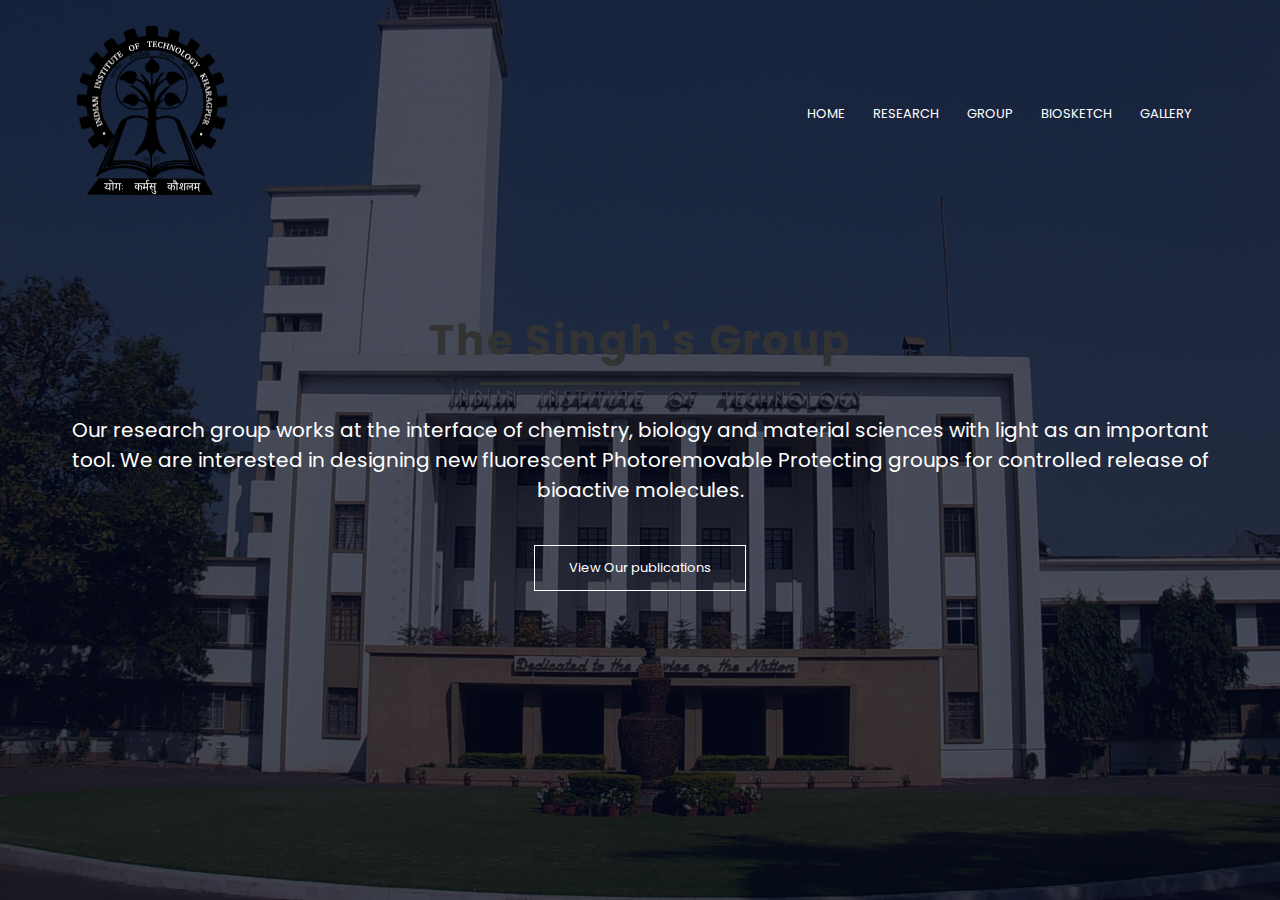
<file: index.html>
<!DOCTYPE html>
<html lang="en">
<head>
    <meta charset="UTF-8">
    <meta http-equiv="X-UA-Compatible" content="IE=edge">
    <meta name="viewport" content="width=device-width, initial-scale=1.0">
    <link rel="stylesheet" href="style.css">
    <link rel="preconnect" href="https://fonts.googleapis.com"><link rel="preconnect" href="https://fonts.gstatic.com" crossorigin><link href="https://fonts.googleapis.com/css2?family=Poppins:wght@100;200;400;600;700&display=swap" rel="stylesheet">
    <!-- <link rel="stylesheet" href="https://cdn.jsdelivr.net/npm/@fortawesome/fontawesome-free@6.2.1/css/fontawesome.min.css"> -->
    <link href="https://maxcdn.bootstrapcdn.com/font-awesome/4.2.0/css/font-awesome.min.css" rel="stylesheet">
    <title>Document</title>
    
</head>
<body>
    <section class="header">
    <!-- <img src="images/mainbuilding.jpg"> -->
    <nav>
        <a href="index.html"><img src="images/kgplogo.png"></a>
        <div class="nav-links" id="navLinks">
            <i class="fa fa-times" onclick="hideMenu()"></i>
            <ul>
                <li><a href="index.html">HOME</a></li>
                <li><a href="publication.html">RESEARCH</a></li>
                <li><a href="group.html">GROUP</a></li>
                <li><a href="profile.html">BIOSKETCH</a></li>
                <li><a href="gallery.html">GALLERY</a></li>
            </ul>
        </div>
        <i class="fa fa-bars" onclick="showMenu()"></i>
    </nav>
    <div class="text-box">
        <h1 class="singhgrounp"> The Singh's Group</h1>
        <p>Our research group works at the interface of chemistry, biology and material sciences with light as an important tool. We are interested in designing new fluorescent Photoremovable Protecting groups for controlled release of bioactive molecules.</p>
        <a href="publication.html" class="hero-btn">View Our publications</a>
    </div>
    
    </section>
    
<!--------Javascript for toggle menu------ -->
<script>
    var navLinks = document.getElementById("navLinks");
    function showMenu(){
        navLinks.style.right="0";
    }
    function hideMenu(){
        navLinks.style.right="-200px";
    }
</script>
    
</body>
</html>
</file>
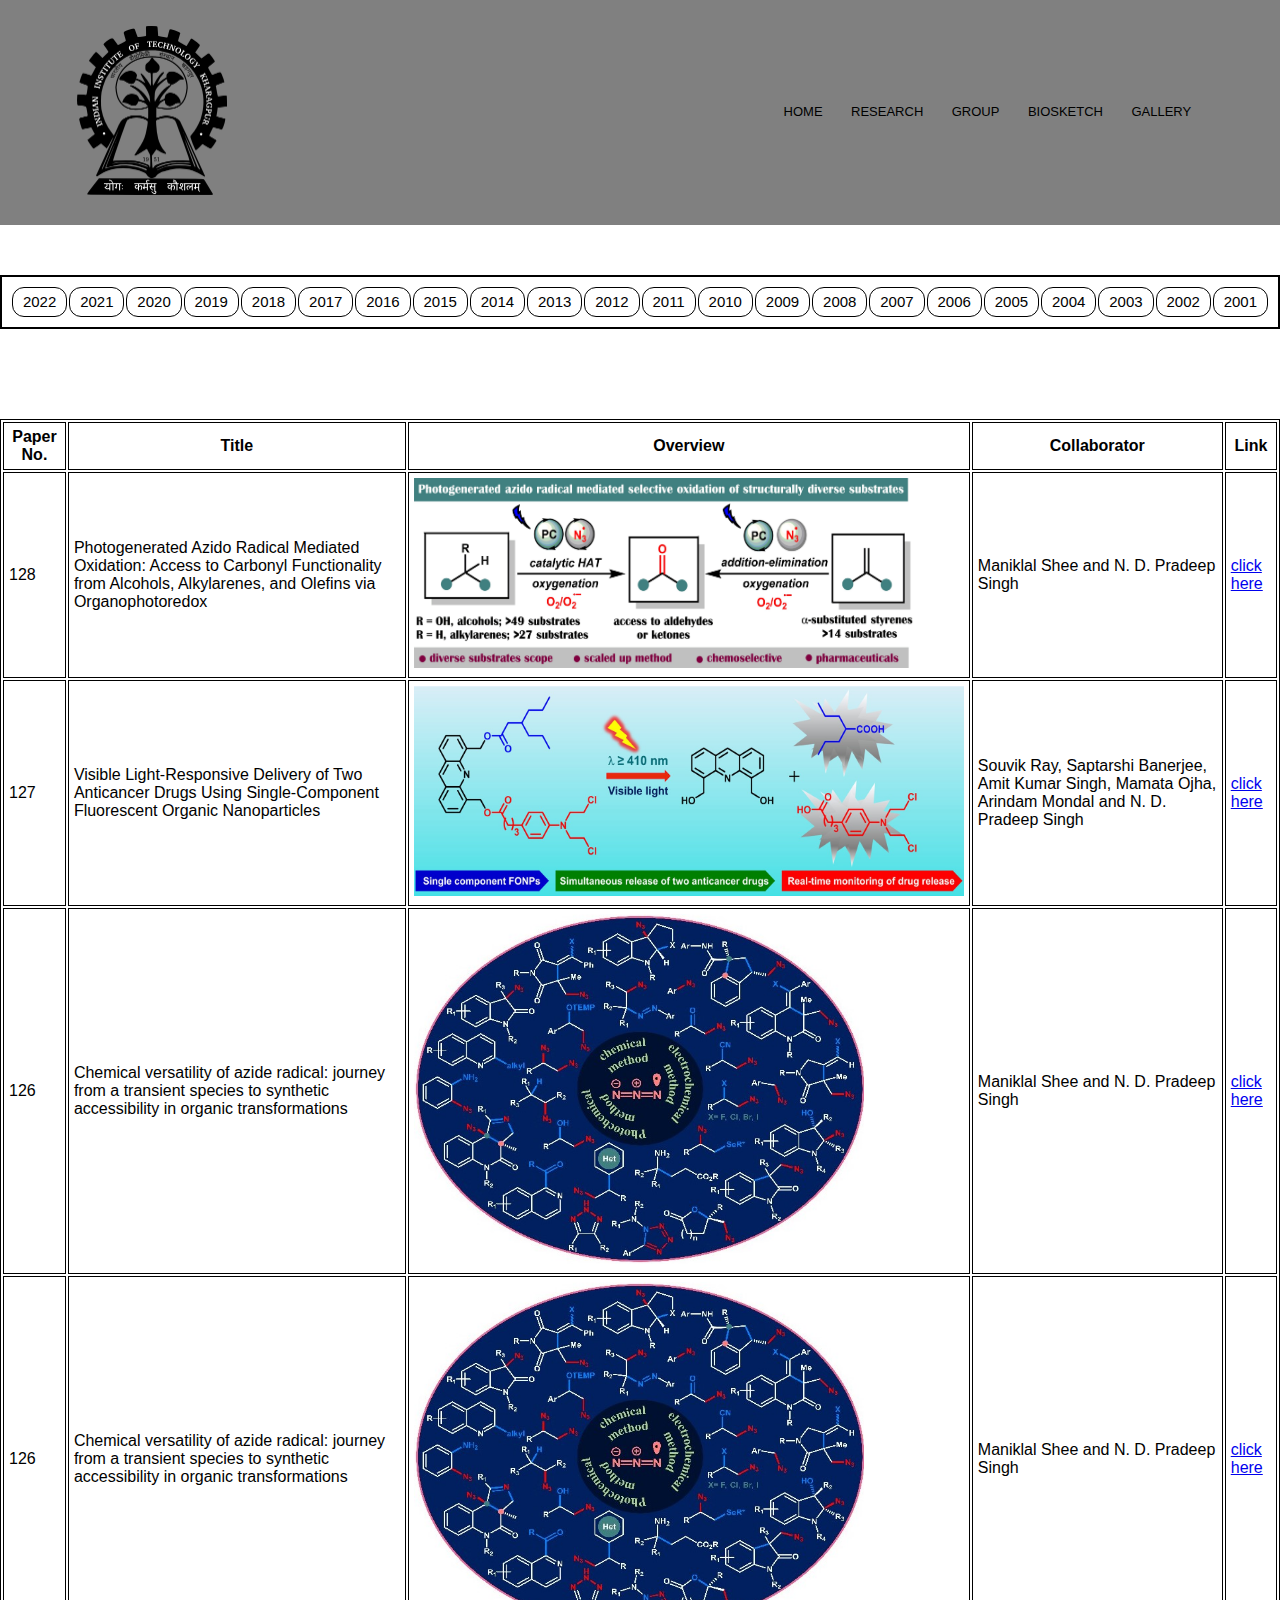
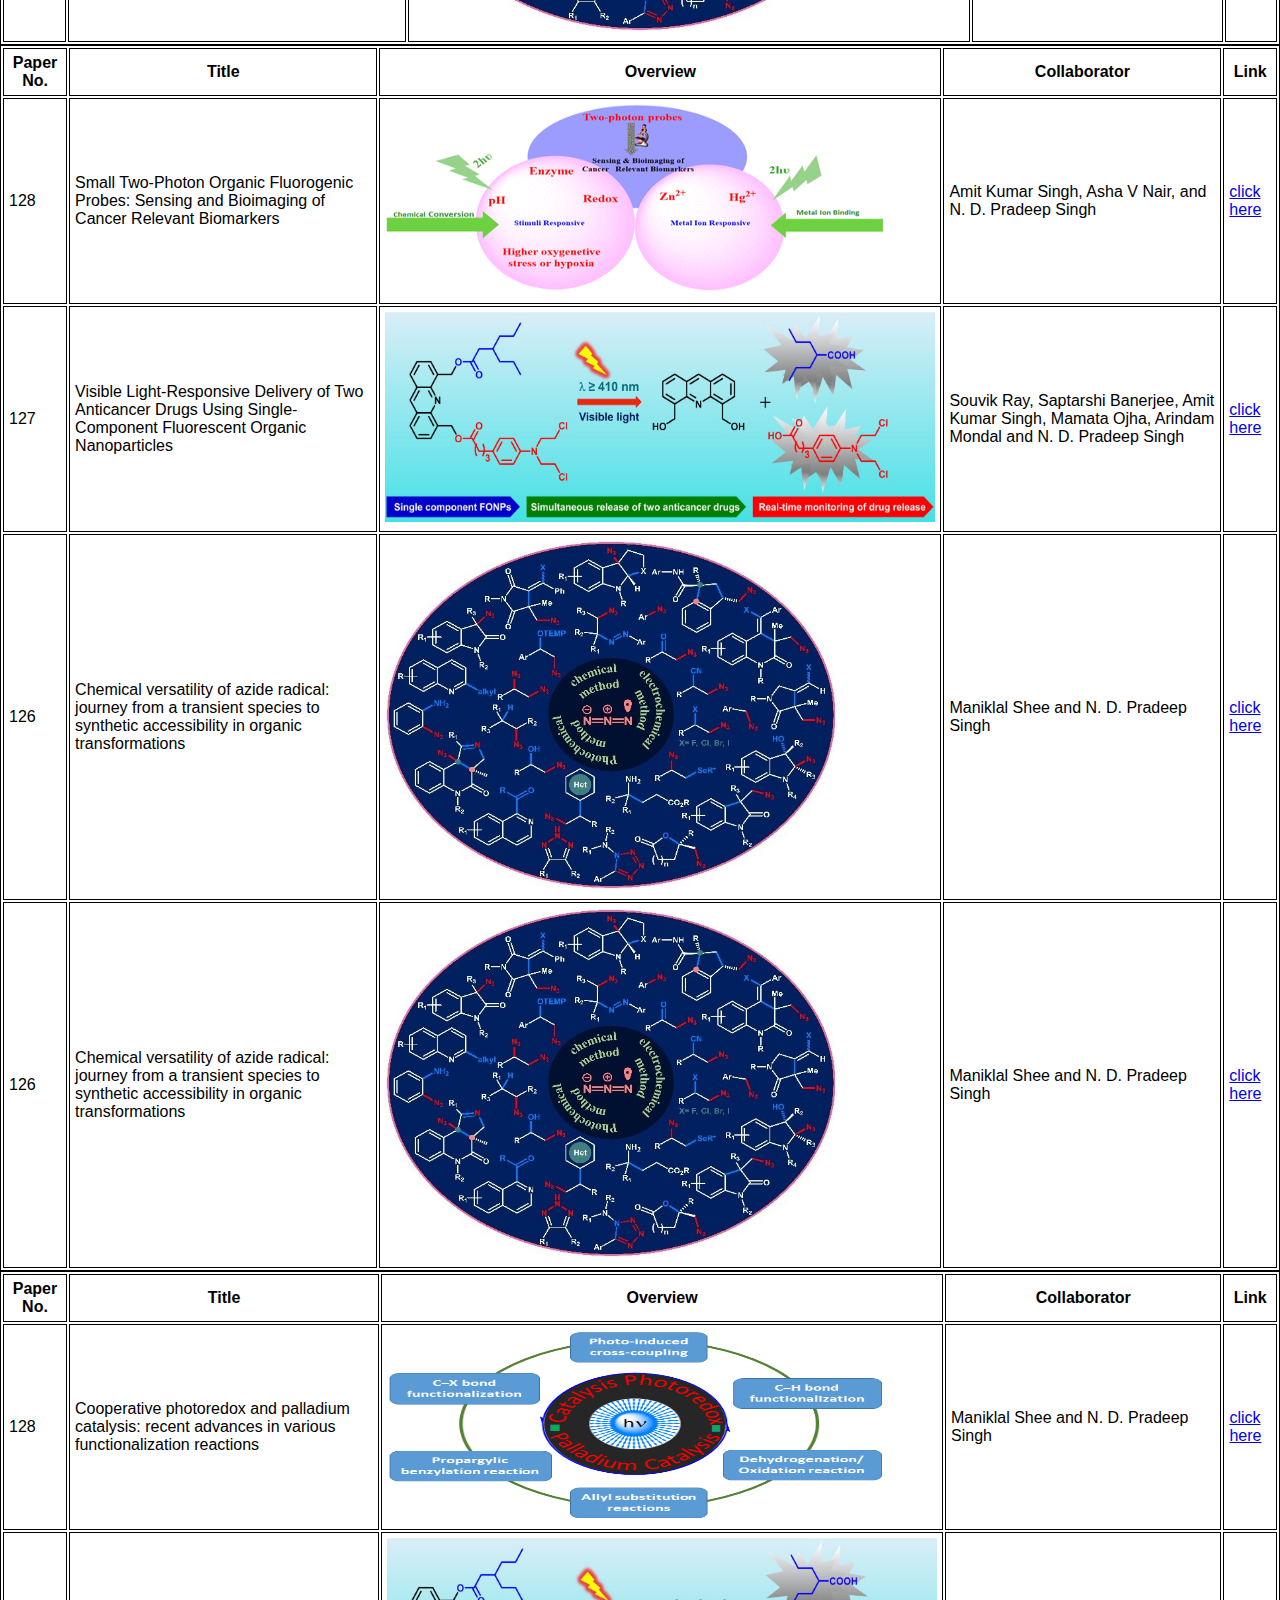
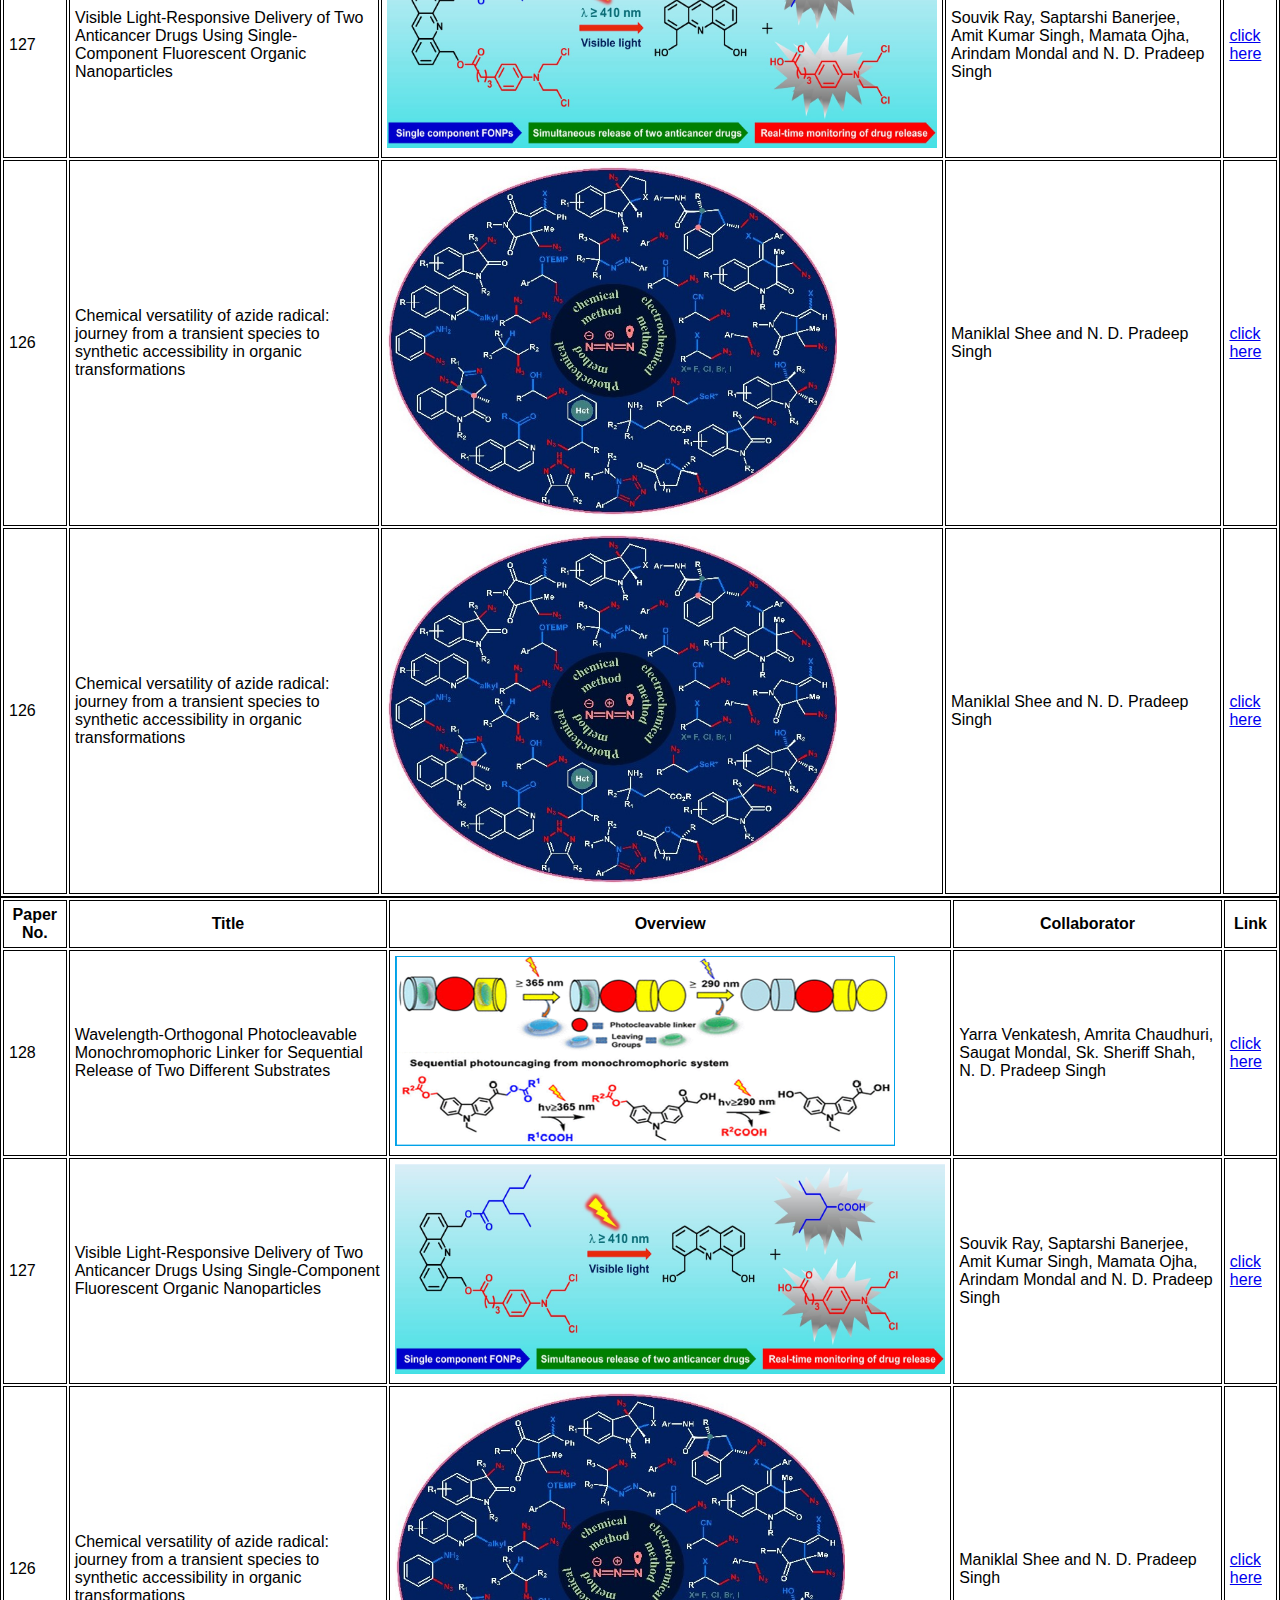
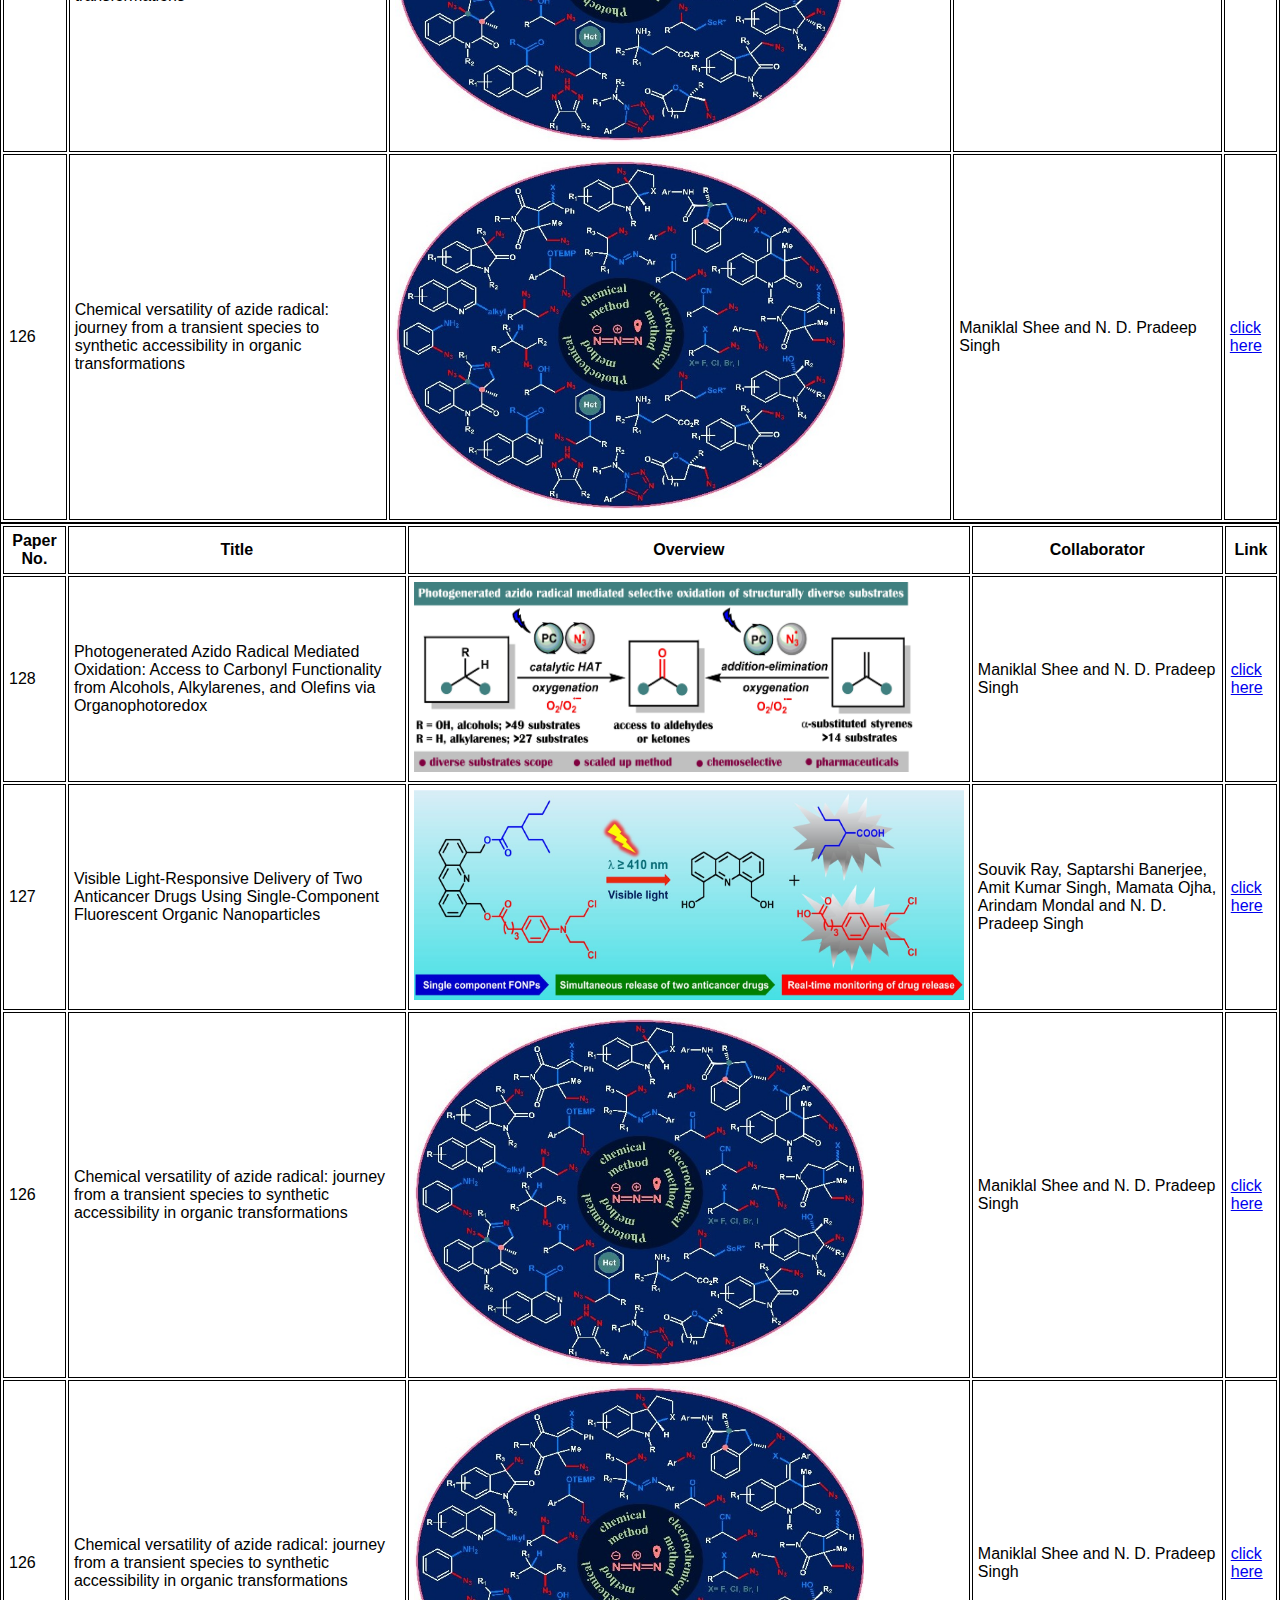
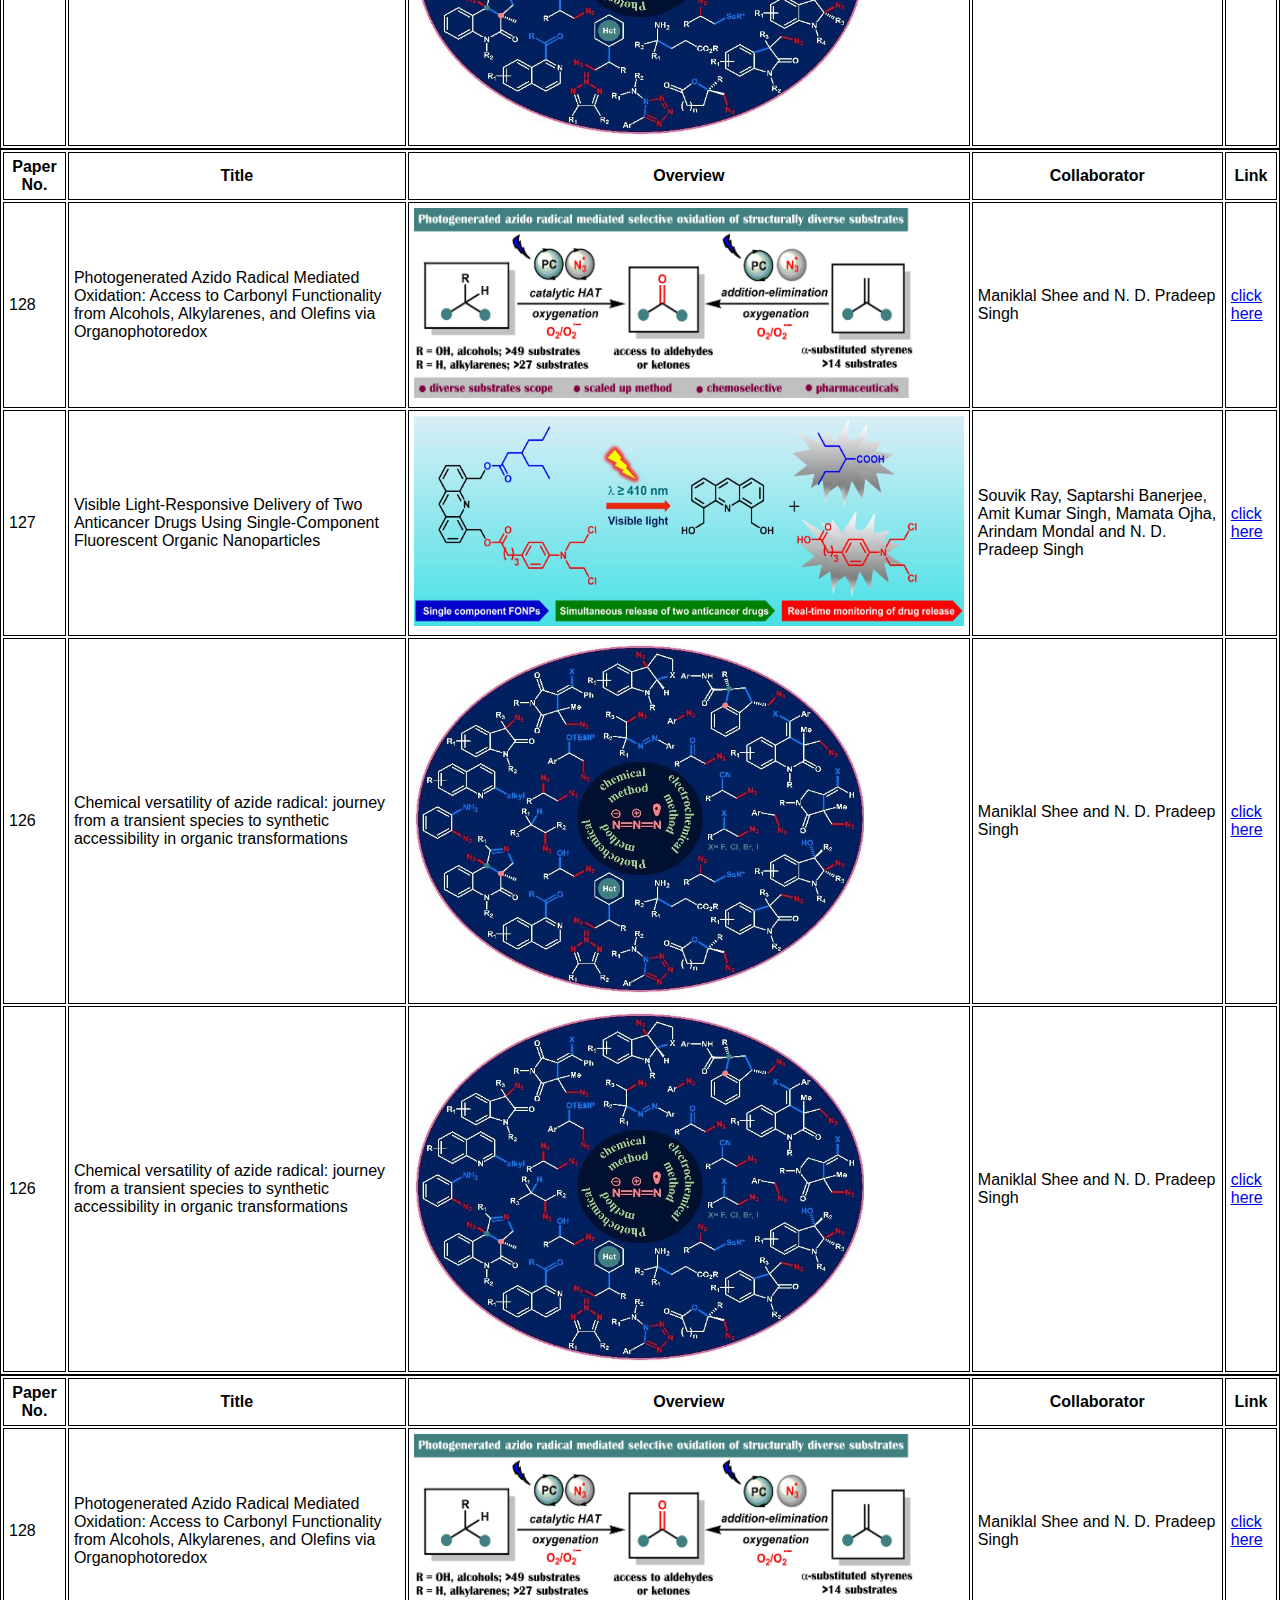
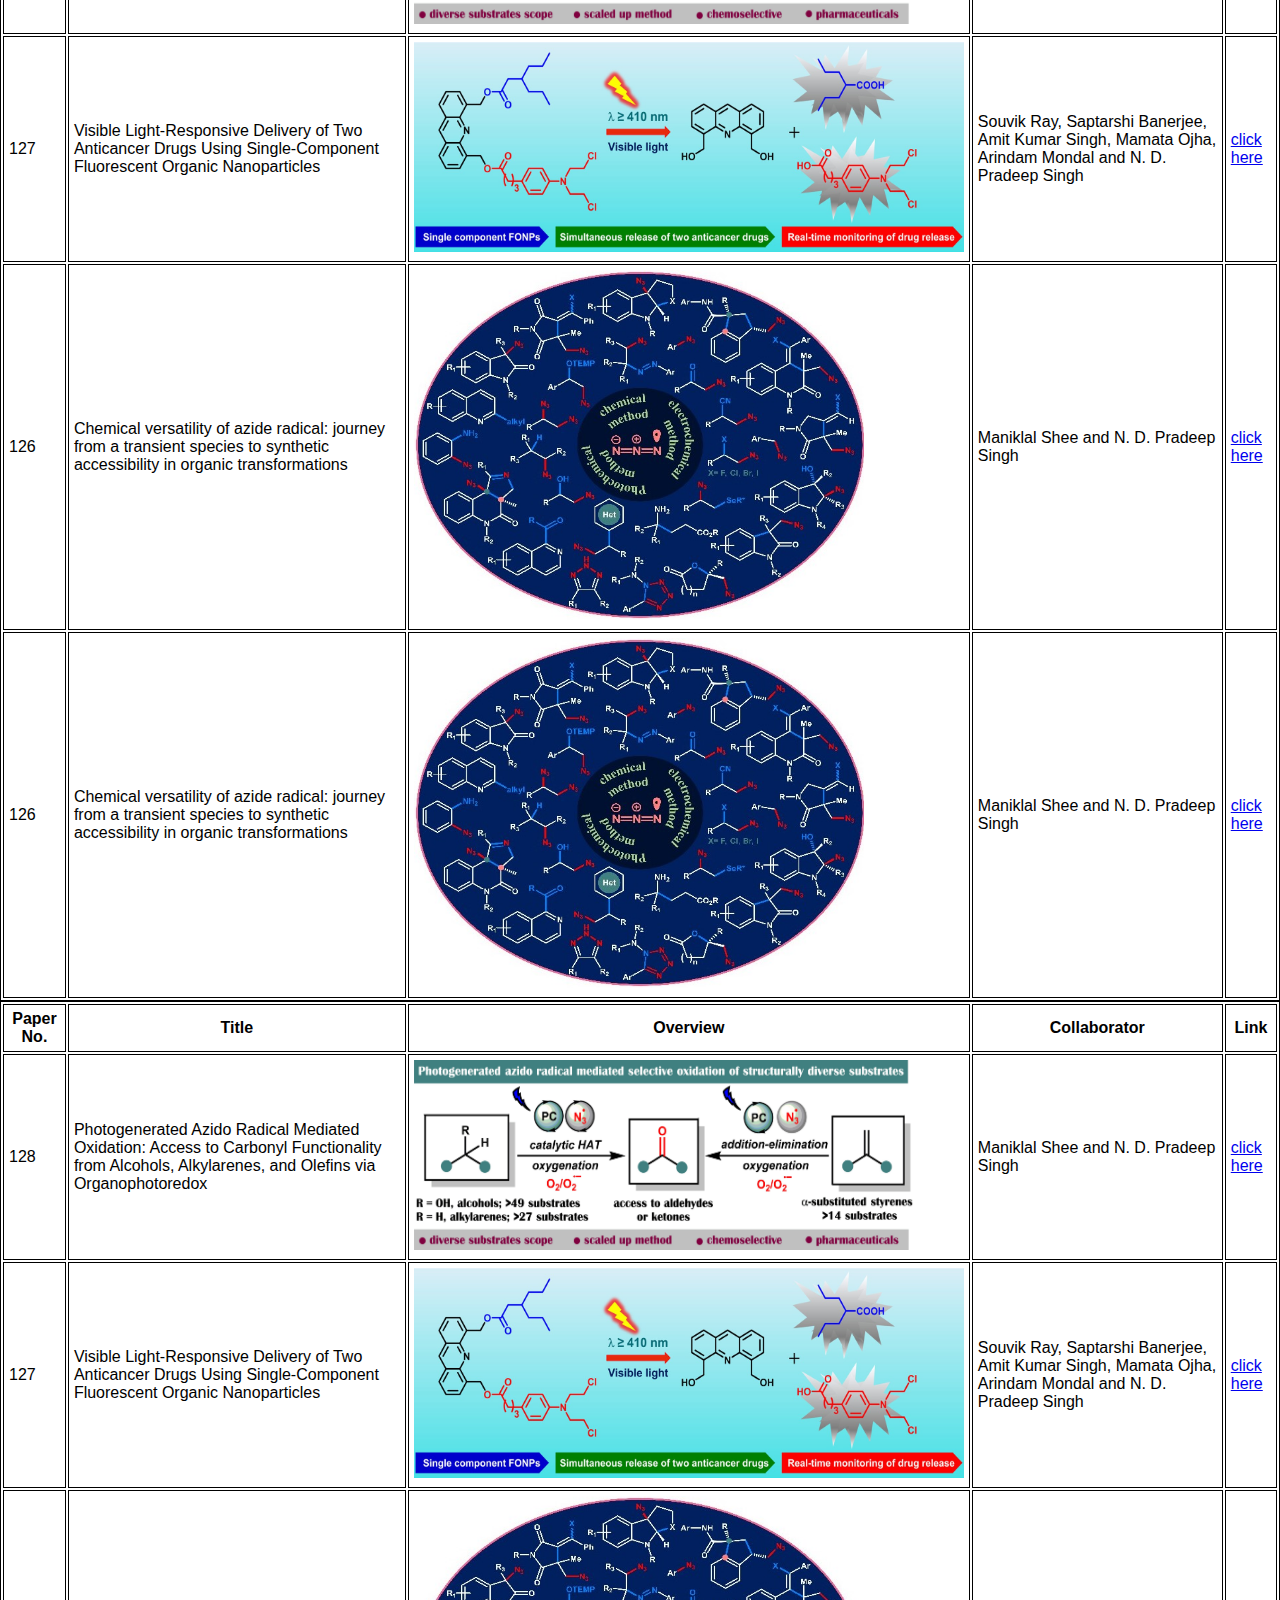
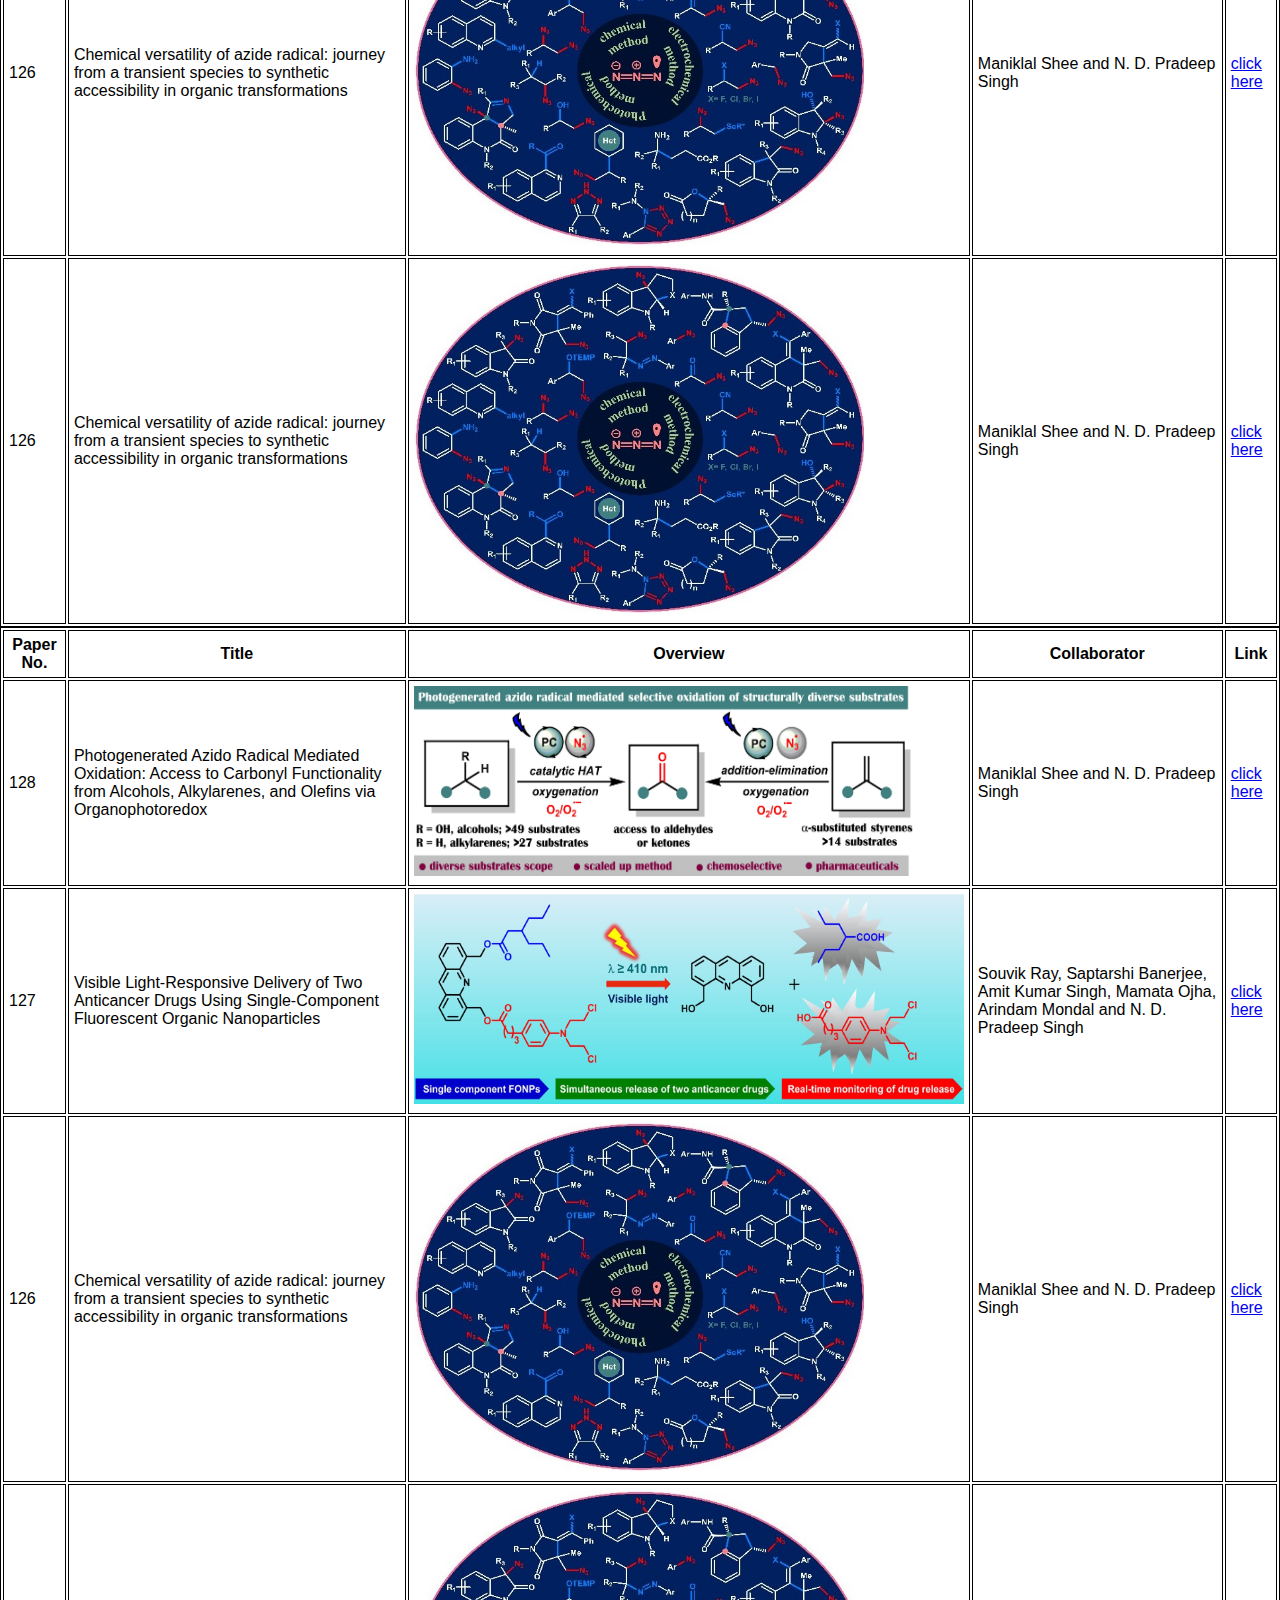
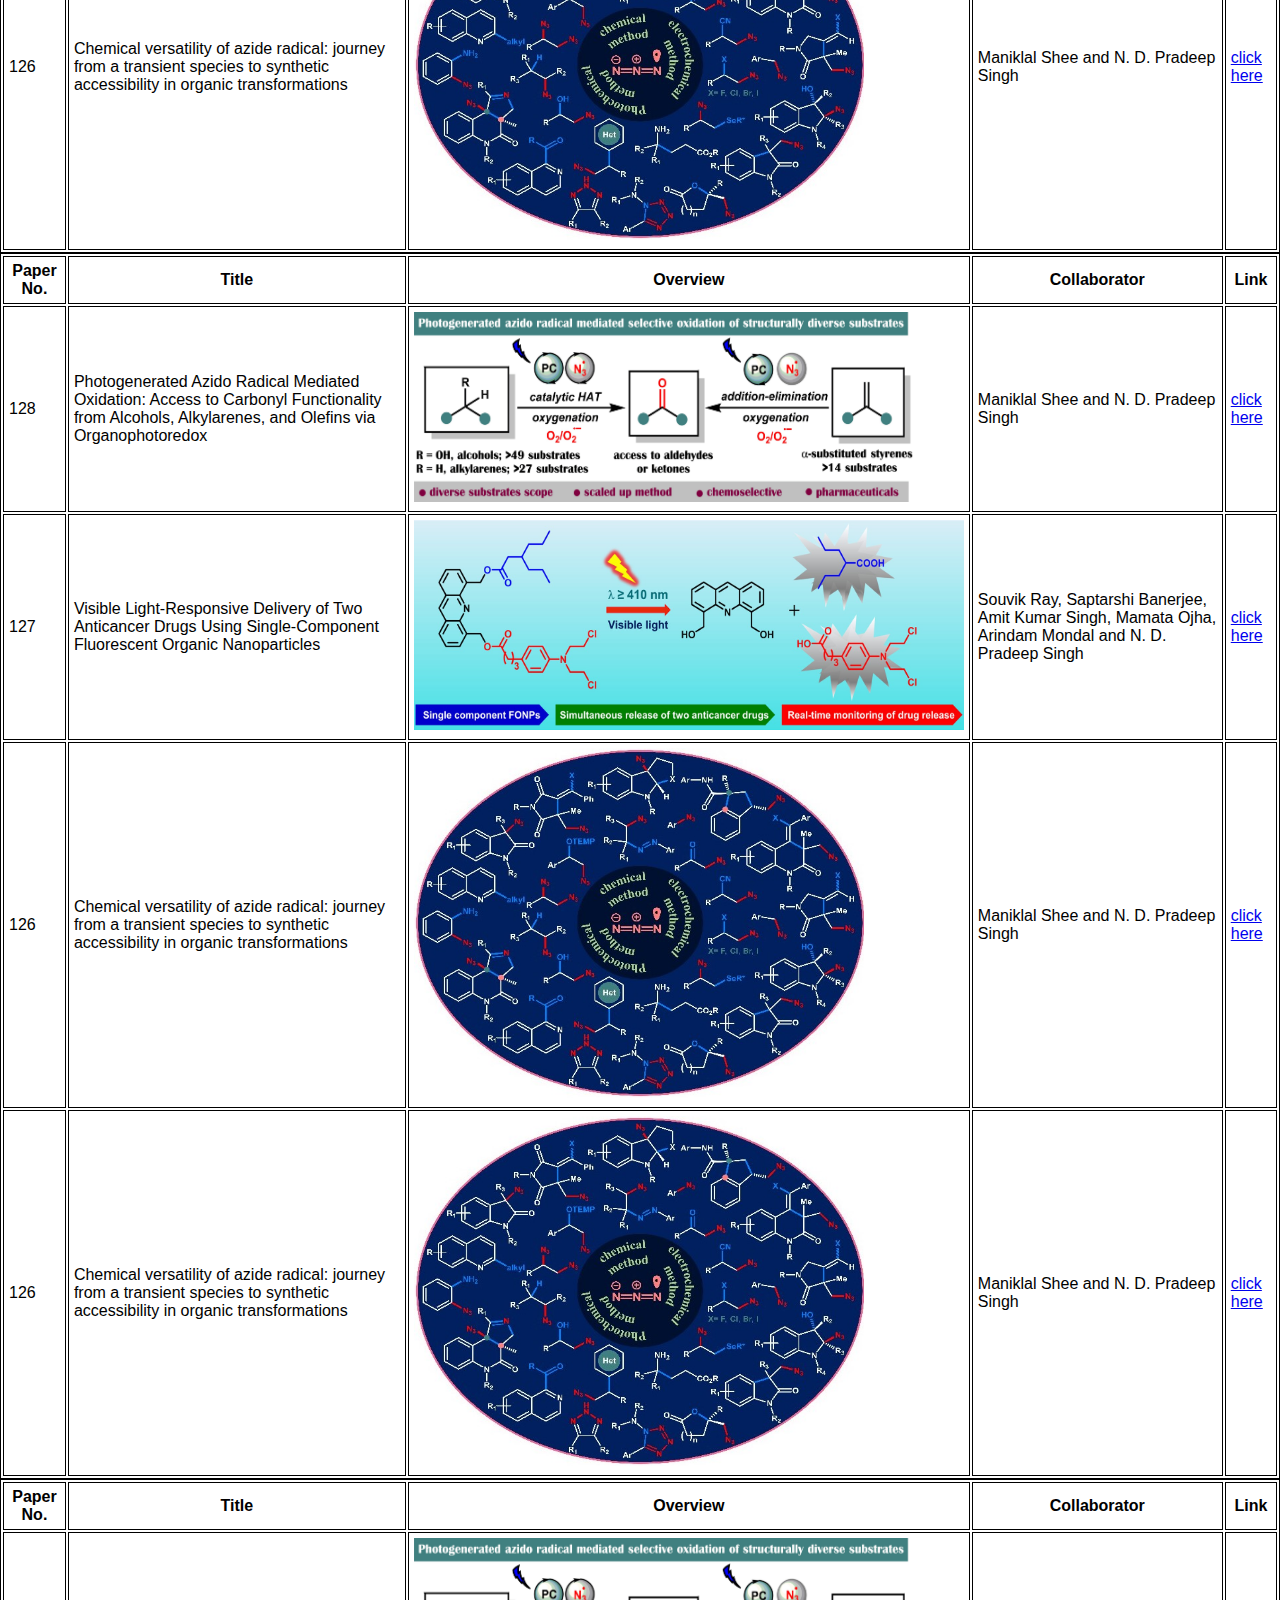
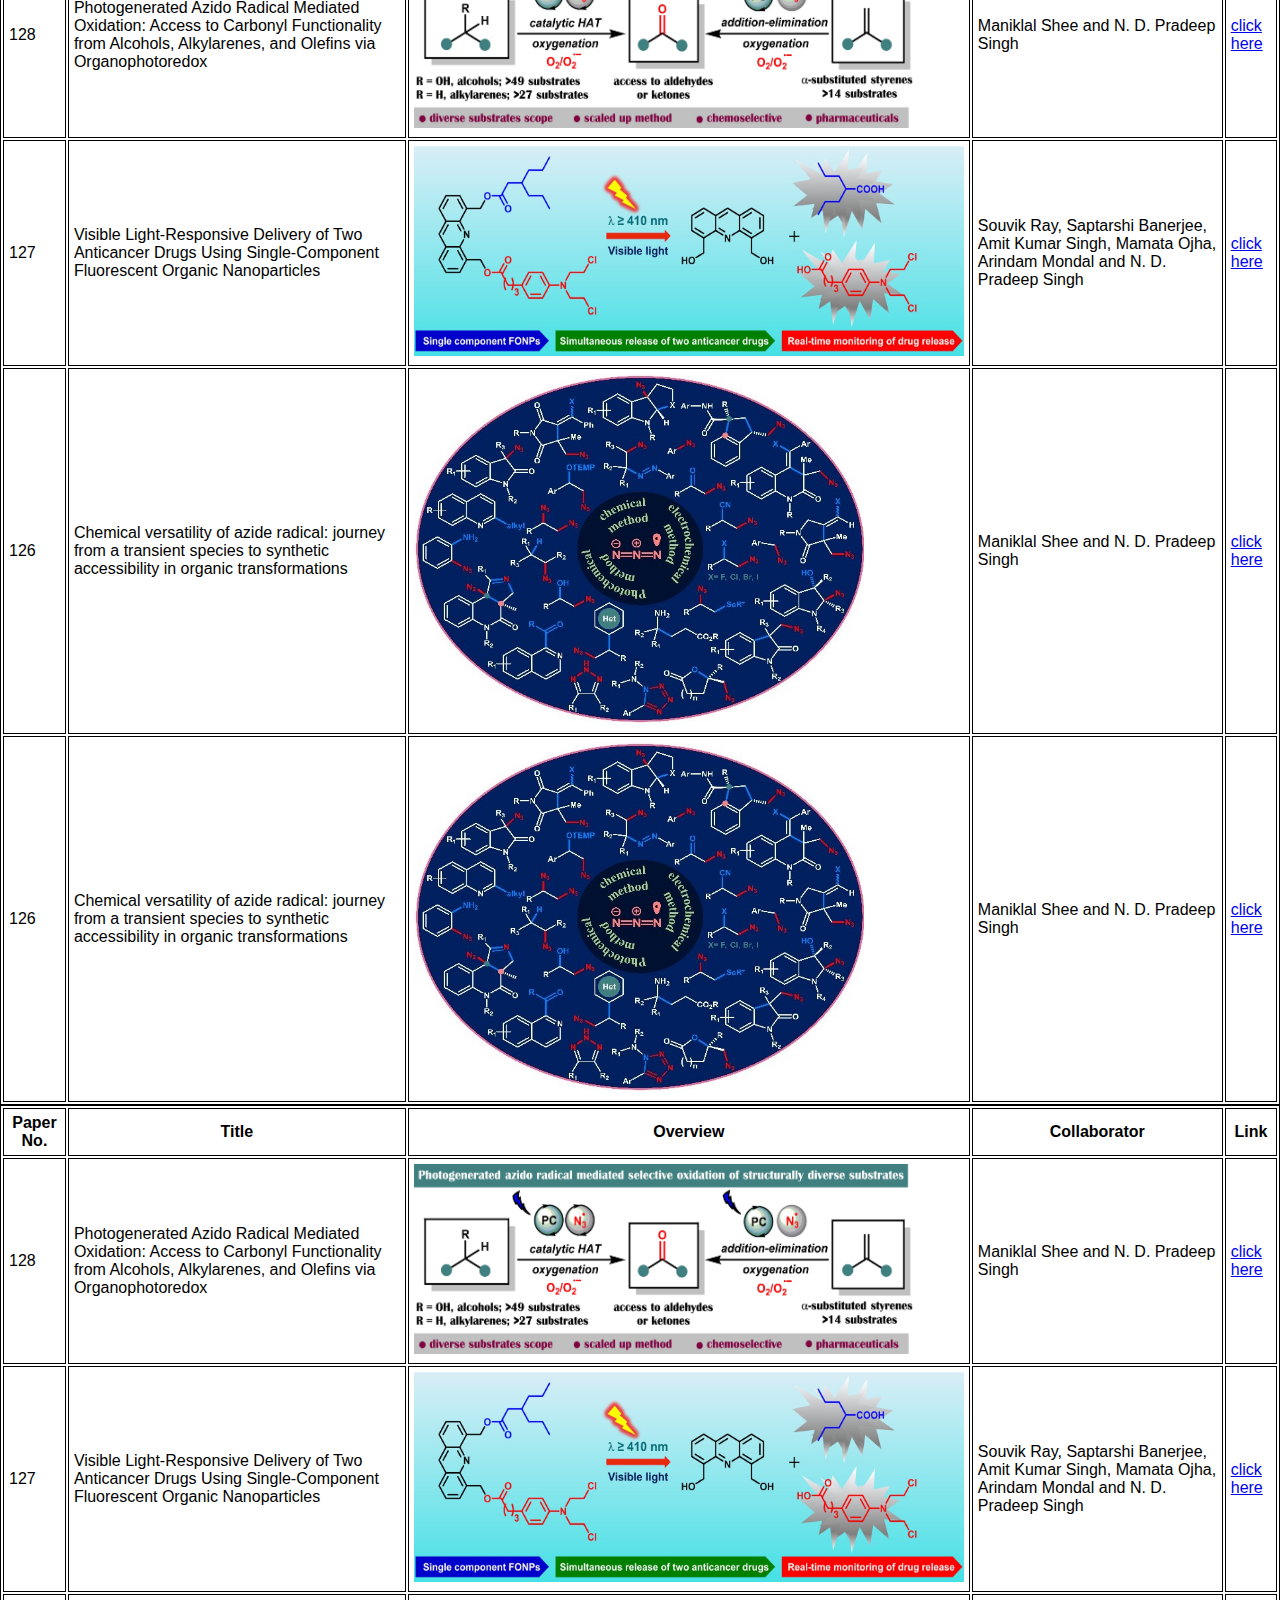
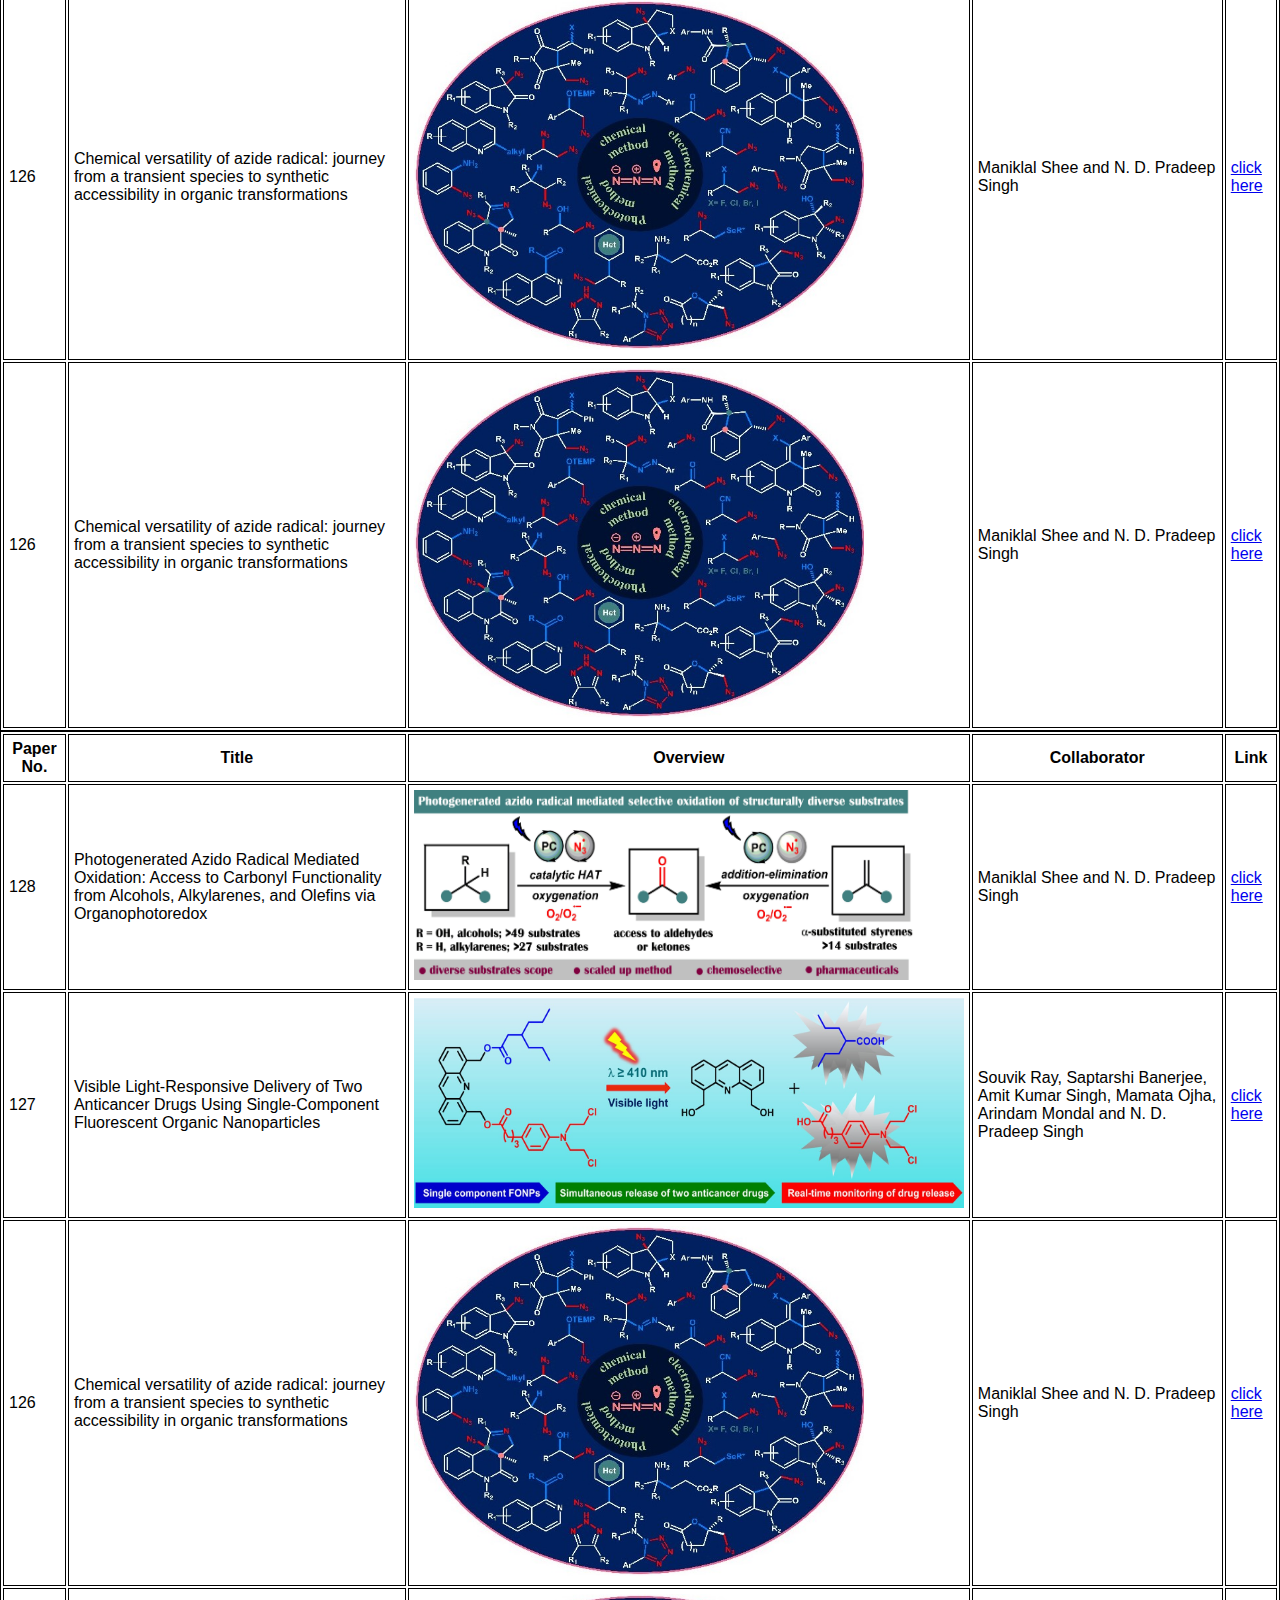
<file: publication.html>
<!DOCTYPE html>
<html lang="en">
<head>
    <meta charset="UTF-8">
    <meta http-equiv="X-UA-Compatible" content="IE=edge">
    <meta name="viewport" content="width=device-width, initial-scale=1.0">
    <link rel="stylesheet" href="style.css">
    <link rel="stylesheet" href="publication.css">
    <!-- <link rel="preconnect" href="https://fonts.googleapis.com"><link rel="preconnect" href="https://fonts.gstatic.com" crossorigin><link href="https://fonts.googleapis.com/css2?family=Poppins:wght@100;200;400;600;700&display=swap" rel="stylesheet"> -->
    <!-- <link rel="stylesheet" href="https://cdn.jsdelivr.net/npm/@fortawesome/fontawesome-free@6.2.1/css/fontawesome.min.css"> -->
    <link href="https://maxcdn.bootstrapcdn.com/font-awesome/4.2.0/css/font-awesome.min.css" rel="stylesheet">
    <style>
        table, th, td {
            border: 1px solid black;
        }
        td {
            padding: 5px;
            text-align: left;    
        }
        th{
            padding: 5px;
            text-align: center;
        }
        .year-grid {
            display: grid;
            width: auto;
            grid-gap: 2px;
            border: 2px solid black;
            padding: 10px;
            height: 30px;
            margin-top:50px;
            margin-bottom: 90px;

            
        }

        .year-grid > div {
            background-color: rgba(255, 255, 255, 0.8);
            text-align: center;
            grid-row: 1;
            border: 1px solid black;
            font-size: 15px;
            display:flex;
            justify-content: center;
            align-items: center;
        }
        .nav-links ul li a{
            color: black;
        }
        nav{
            background-color:gray;
        }
        </style>
    <title>Document</title>
</head>
<body>
    <nav>
        <a href="index.html"><img src="images/kgplogo.png"</a>
        <div class="nav-links" id="navLinks">
            <i class="fa fa-times" onclick="hideMenu()"></i>
            <ul>
                <li><a href="index.html">HOME</a></li>
                <li><a href="publication.html">RESEARCH</a></li>
                <li><a href="group.html">GROUP</a></li>
                <li><a href="profile.html">BIOSKETCH</a></li>
                <li><a href="gallery.html">GALLERY</a></li>
            </ul>
        </div>
        <i class="fa fa-bars" onclick="showMenu()"></i>
    </nav>
    <div class="year-grid">
        <div class="item" id="year-2022" onclick="show2022()">2022</div>
        <div class="item" id="year-2021" onclick="show2021()">2021</div>
        <div class="item" id="year-2020" onclick="show2020()">2020</div>
        <div class="item" id="year-2019" onclick="show2019()">2019</div>
        <div class="item" id="year-2018" onclick="show2018()">2018</div>
        <div class="item" id="year-2017" onclick="show2017()">2017</div>
        <div class="item" id="year-2016" onclick="show2016()">2016</div>
        <div class="item" id="year-2015" onclick="show2015()">2015</div>
        <div class="item" id="year-2014" onclick="show2014()">2014</div>   
        <div class="item" id="year-2013" onclick="show2013()">2013</div>
        <div class="item" id="year-2012" onclick="show2012()">2012</div>
        <div class="item" id="year-2011" onclick="show2011()">2011</div>
        <div class="item" id="year-2010" onclick="show2010()">2010</div>
        <div class="item" id="year-2009" onclick="show2009()">2009</div>
        <div class="item" id="year-2008" onclick="show2008()">2008</div>
        <div class="item" id="year-2007" onclick="show2007()">2007</div>
        <div class="item" id="year-2006" onclick="show2006()">2006</div>
        <div class="item" id="year-2005" onclick="show2005()">2005</div>
        <div class="item" id="year-2004" onclick="show2004()">2004</div>
        <div class="item" id="year-2003" onclick="show2003()">2003</div>
        <div class="item" id="year-2002" onclick="show2002()">2002</div>
        <div class="item" id="year-2001" onclick="show2001()">2001</div>
    </div>
    

    <div id="content-22">
        <table style="width:100%">
            <tr>
                <th>Paper No.</th>
                <th>Title</th>
                <th>Overview</th>
                <th>Collaborator</th>
                <th>Link</th>
            </tr>
            <tr>
                <td>128</td>
                <td>Photogenerated Azido Radical Mediated Oxidation: Access to Carbonyl Functionality from Alcohols, Alkylarenes, and Olefins via Organophotoredox</td>
                <td><img src="images/Manik adv syn catal.jpg" width="500" height="190" alt="" title="" /></td>
                <td>Maniklal Shee and N. D. Pradeep Singh</td>
                <td><a href=" https://doi.org/10.1002/adsc.202200242">click here</a></a></td>
            </tr>
            <tr>
                <td>127</td>
                <td>Visible Light-Responsive Delivery of Two Anticancer Drugs Using Single-Component Fluorescent Organic Nanoparticles</td>
                <td><img src="images/Souvik 1.jpeg" width="550" height="210" alt="" title="" /></td>
                <td>Souvik Ray, Saptarshi Banerjee, Amit Kumar Singh, Mamata Ojha, Arindam Mondal and N. D. Pradeep Singh</td>
                <td><a href="https://doi.org/10.1021/acsanm.2c01515">click here</a></a></td>
            </tr>
            <tr>
                <td>126</td>
                <td>Chemical versatility of azide radical: journey from a transient species to synthetic accessibility in organic transformations</td>
                <td><img src="images/chem soc rev.jpg" width="450" height="350" alt="" title="" /></td>
                <td>Maniklal Shee and N. D. Pradeep Singh</td>
                <td><a href="https://doi.org/10.1039/D1CS00494H">click here</a></a></td>
            </tr>
                <tr>
                    <td>126</td>
                    <td>Chemical versatility of azide radical: journey from a transient species to synthetic accessibility in organic transformations</td>
                    <td><img src="images/chem soc rev.jpg" width="450" height="350" alt="" title="" /></td>
                    <td>Maniklal Shee and N. D. Pradeep Singh</td>
                    <td><a href="https://doi.org/10.1039/D1CS00494H">click here</a></a></td>
                </tr> 
        </table>
    </div>
    <div id="content-21">
        <table style="width:100%">
            <tr>
                <th>Paper No.</th>
                <th>Title</th>
                <th>Overview</th>
                <th>Collaborator</th>
                <th>Link</th>
            </tr>
            <tr>
                <td>128</td>
                <td>Small Two-Photon Organic Fluorogenic Probes: Sensing and Bioimaging of Cancer Relevant Biomarkers</td>
                <td><img src="images/Amit review.png" width="500" height="190" alt="" title="" /></td>
                <td>Amit Kumar Singh, Asha V Nair, and N. D. Pradeep Singh</td>
                <td><a href="https://doi.org/10.1021/acs.analchem.1c04306">click here</a></a></td>
            </tr>
            <tr>
                <td>127</td>
                <td>Visible Light-Responsive Delivery of Two Anticancer Drugs Using Single-Component Fluorescent Organic Nanoparticles</td>
                <td><img src="images/Souvik 1.jpeg" width="550" height="210" alt="" title="" /></td>
                <td>Souvik Ray, Saptarshi Banerjee, Amit Kumar Singh, Mamata Ojha, Arindam Mondal and N. D. Pradeep Singh</td>
                <td><a href="https://doi.org/10.1021/acsanm.2c01515">click here</a></a></td>
            </tr>
            <tr>
                <td>126</td>
                <td>Chemical versatility of azide radical: journey from a transient species to synthetic accessibility in organic transformations</td>
                <td><img src="images/chem soc rev.jpg" width="450" height="350" alt="" title="" /></td>
                <td>Maniklal Shee and N. D. Pradeep Singh</td>
                <td><a href="https://doi.org/10.1039/D1CS00494H">click here</a></a></td>
            </tr>
                <tr>
                    <td>126</td>
                    <td>Chemical versatility of azide radical: journey from a transient species to synthetic accessibility in organic transformations</td>
                    <td><img src="images/chem soc rev.jpg" width="450" height="350" alt="" title="" /></td>
                    <td>Maniklal Shee and N. D. Pradeep Singh</td>
                    <td><a href="https://doi.org/10.1039/D1CS00494H">click here</a></a></td>
                </tr> 
        </table>
    </div>
    <div id="content-20">
        <table style="width:100%">
            <tr>
                <th>Paper No.</th>
                <th>Title</th>
                <th>Overview</th>
                <th>Collaborator</th>
                <th>Link</th>
            </tr>
            <tr>
                <td>128</td>
                <td>Cooperative photoredox and palladium catalysis: recent advances in various functionalization reactions</td>
                <td><img src="images/manik review.png" width="500" height="190" alt="" title="" /></td>
                <td>Maniklal Shee  and  N. D. Pradeep Singh</td>
                <td><a href=" https://pubs.rsc.org/en/content/articlelanding/2021/cy/d0cy02071k#!divAbstract">click here</a></a></td>
            </tr>
            <tr>
                <td>127</td>
                <td>Visible Light-Responsive Delivery of Two Anticancer Drugs Using Single-Component Fluorescent Organic Nanoparticles</td>
                <td><img src="images/Souvik 1.jpeg" width="550" height="210" alt="" title="" /></td>
                <td>Souvik Ray, Saptarshi Banerjee, Amit Kumar Singh, Mamata Ojha, Arindam Mondal and N. D. Pradeep Singh</td>
                <td><a href="https://doi.org/10.1021/acsanm.2c01515">click here</a></a></td>
            </tr>
            <tr>
                <td>126</td>
                <td>Chemical versatility of azide radical: journey from a transient species to synthetic accessibility in organic transformations</td>
                <td><img src="images/chem soc rev.jpg" width="450" height="350" alt="" title="" /></td>
                <td>Maniklal Shee and N. D. Pradeep Singh</td>
                <td><a href="https://doi.org/10.1039/D1CS00494H">click here</a></a></td>
            </tr>
                <tr>
                    <td>126</td>
                    <td>Chemical versatility of azide radical: journey from a transient species to synthetic accessibility in organic transformations</td>
                    <td><img src="images/chem soc rev.jpg" width="450" height="350" alt="" title="" /></td>
                    <td>Maniklal Shee and N. D. Pradeep Singh</td>
                    <td><a href="https://doi.org/10.1039/D1CS00494H">click here</a></a></td>
                </tr> 
        </table>
    </div>
    <div id="content-19">
        <table style="width:100%">
            <tr>
                <th>Paper No.</th>
                <th>Title</th>
                <th>Overview</th>
                <th>Collaborator</th>
                <th>Link</th>
            </tr>
            <tr>
                <td>128</td>
                <td>Wavelength-Orthogonal Photocleavable Monochromophoric Linker for Sequential Release of Two Different Substrates</td>
                <td><img src="images/venky ol.png" width="500" height="190" alt="" title="" /></td>
                <td>Yarra Venkatesh, Amrita Chaudhuri, Saugat Mondal, Sk. Sheriff Shah, N. D. Pradeep Singh</td>
                <td><a href="https://pubs.acs.org/doi/10.1021/acs.orglett.9b04323">click here</a></a></td>
            </tr>
            <tr>
                <td>127</td>
                <td>Visible Light-Responsive Delivery of Two Anticancer Drugs Using Single-Component Fluorescent Organic Nanoparticles</td>
                <td><img src="images/Souvik 1.jpeg" width="550" height="210" alt="" title="" /></td>
                <td>Souvik Ray, Saptarshi Banerjee, Amit Kumar Singh, Mamata Ojha, Arindam Mondal and N. D. Pradeep Singh</td>
                <td><a href="https://doi.org/10.1021/acsanm.2c01515">click here</a></a></td>
            </tr>
            <tr>
                <td>126</td>
                <td>Chemical versatility of azide radical: journey from a transient species to synthetic accessibility in organic transformations</td>
                <td><img src="images/chem soc rev.jpg" width="450" height="350" alt="" title="" /></td>
                <td>Maniklal Shee and N. D. Pradeep Singh</td>
                <td><a href="https://doi.org/10.1039/D1CS00494H">click here</a></a></td>
            </tr>
                <tr>
                    <td>126</td>
                    <td>Chemical versatility of azide radical: journey from a transient species to synthetic accessibility in organic transformations</td>
                    <td><img src="images/chem soc rev.jpg" width="450" height="350" alt="" title="" /></td>
                    <td>Maniklal Shee and N. D. Pradeep Singh</td>
                    <td><a href="https://doi.org/10.1039/D1CS00494H">click here</a></a></td>
                </tr> 
        </table>
    </div>
    <div id="content-18">
        <table style="width:100%">
            <tr>
                <th>Paper No.</th>
                <th>Title</th>
                <th>Overview</th>
                <th>Collaborator</th>
                <th>Link</th>
            </tr>
            <tr>
                <td>128</td>
                <td>Photogenerated Azido Radical Mediated Oxidation: Access to Carbonyl Functionality from Alcohols, Alkylarenes, and Olefins via Organophotoredox</td>
                <td><img src="images/Manik adv syn catal.jpg" width="500" height="190" alt="" title="" /></td>
                <td>Maniklal Shee and N. D. Pradeep Singh</td>
                <td><a href=" https://doi.org/10.1002/adsc.202200242">click here</a></a></td>
            </tr>
            <tr>
                <td>127</td>
                <td>Visible Light-Responsive Delivery of Two Anticancer Drugs Using Single-Component Fluorescent Organic Nanoparticles</td>
                <td><img src="images/Souvik 1.jpeg" width="550" height="210" alt="" title="" /></td>
                <td>Souvik Ray, Saptarshi Banerjee, Amit Kumar Singh, Mamata Ojha, Arindam Mondal and N. D. Pradeep Singh</td>
                <td><a href="https://doi.org/10.1021/acsanm.2c01515">click here</a></a></td>
            </tr>
            <tr>
                <td>126</td>
                <td>Chemical versatility of azide radical: journey from a transient species to synthetic accessibility in organic transformations</td>
                <td><img src="images/chem soc rev.jpg" width="450" height="350" alt="" title="" /></td>
                <td>Maniklal Shee and N. D. Pradeep Singh</td>
                <td><a href="https://doi.org/10.1039/D1CS00494H">click here</a></a></td>
            </tr>
                <tr>
                    <td>126</td>
                    <td>Chemical versatility of azide radical: journey from a transient species to synthetic accessibility in organic transformations</td>
                    <td><img src="images/chem soc rev.jpg" width="450" height="350" alt="" title="" /></td>
                    <td>Maniklal Shee and N. D. Pradeep Singh</td>
                    <td><a href="https://doi.org/10.1039/D1CS00494H">click here</a></a></td>
                </tr> 
        </table>
    </div>
    <div id="content-17">
        <table style="width:100%">
            <tr>
                <th>Paper No.</th>
                <th>Title</th>
                <th>Overview</th>
                <th>Collaborator</th>
                <th>Link</th>
            </tr>
            <tr>
                <td>128</td>
                <td>Photogenerated Azido Radical Mediated Oxidation: Access to Carbonyl Functionality from Alcohols, Alkylarenes, and Olefins via Organophotoredox</td>
                <td><img src="images/Manik adv syn catal.jpg" width="500" height="190" alt="" title="" /></td>
                <td>Maniklal Shee and N. D. Pradeep Singh</td>
                <td><a href=" https://doi.org/10.1002/adsc.202200242">click here</a></a></td>
            </tr>
            <tr>
                <td>127</td>
                <td>Visible Light-Responsive Delivery of Two Anticancer Drugs Using Single-Component Fluorescent Organic Nanoparticles</td>
                <td><img src="images/Souvik 1.jpeg" width="550" height="210" alt="" title="" /></td>
                <td>Souvik Ray, Saptarshi Banerjee, Amit Kumar Singh, Mamata Ojha, Arindam Mondal and N. D. Pradeep Singh</td>
                <td><a href="https://doi.org/10.1021/acsanm.2c01515">click here</a></a></td>
            </tr>
            <tr>
                <td>126</td>
                <td>Chemical versatility of azide radical: journey from a transient species to synthetic accessibility in organic transformations</td>
                <td><img src="images/chem soc rev.jpg" width="450" height="350" alt="" title="" /></td>
                <td>Maniklal Shee and N. D. Pradeep Singh</td>
                <td><a href="https://doi.org/10.1039/D1CS00494H">click here</a></a></td>
            </tr>
                <tr>
                    <td>126</td>
                    <td>Chemical versatility of azide radical: journey from a transient species to synthetic accessibility in organic transformations</td>
                    <td><img src="images/chem soc rev.jpg" width="450" height="350" alt="" title="" /></td>
                    <td>Maniklal Shee and N. D. Pradeep Singh</td>
                    <td><a href="https://doi.org/10.1039/D1CS00494H">click here</a></a></td>
                </tr> 
        </table>
    </div>
    <div id="content-16">
        <table style="width:100%">
            <tr>
                <th>Paper No.</th>
                <th>Title</th>
                <th>Overview</th>
                <th>Collaborator</th>
                <th>Link</th>
            </tr>
            <tr>
                <td>128</td>
                <td>Photogenerated Azido Radical Mediated Oxidation: Access to Carbonyl Functionality from Alcohols, Alkylarenes, and Olefins via Organophotoredox</td>
                <td><img src="images/Manik adv syn catal.jpg" width="500" height="190" alt="" title="" /></td>
                <td>Maniklal Shee and N. D. Pradeep Singh</td>
                <td><a href=" https://doi.org/10.1002/adsc.202200242">click here</a></a></td>
            </tr>
            <tr>
                <td>127</td>
                <td>Visible Light-Responsive Delivery of Two Anticancer Drugs Using Single-Component Fluorescent Organic Nanoparticles</td>
                <td><img src="images/Souvik 1.jpeg" width="550" height="210" alt="" title="" /></td>
                <td>Souvik Ray, Saptarshi Banerjee, Amit Kumar Singh, Mamata Ojha, Arindam Mondal and N. D. Pradeep Singh</td>
                <td><a href="https://doi.org/10.1021/acsanm.2c01515">click here</a></a></td>
            </tr>
            <tr>
                <td>126</td>
                <td>Chemical versatility of azide radical: journey from a transient species to synthetic accessibility in organic transformations</td>
                <td><img src="images/chem soc rev.jpg" width="450" height="350" alt="" title="" /></td>
                <td>Maniklal Shee and N. D. Pradeep Singh</td>
                <td><a href="https://doi.org/10.1039/D1CS00494H">click here</a></a></td>
            </tr>
                <tr>
                    <td>126</td>
                    <td>Chemical versatility of azide radical: journey from a transient species to synthetic accessibility in organic transformations</td>
                    <td><img src="images/chem soc rev.jpg" width="450" height="350" alt="" title="" /></td>
                    <td>Maniklal Shee and N. D. Pradeep Singh</td>
                    <td><a href="https://doi.org/10.1039/D1CS00494H">click here</a></a></td>
                </tr> 
        </table>
    </div>
    <div id="content-15">
        <table style="width:100%">
            <tr>
                <th>Paper No.</th>
                <th>Title</th>
                <th>Overview</th>
                <th>Collaborator</th>
                <th>Link</th>
            </tr>
            <tr>
                <td>128</td>
                <td>Photogenerated Azido Radical Mediated Oxidation: Access to Carbonyl Functionality from Alcohols, Alkylarenes, and Olefins via Organophotoredox</td>
                <td><img src="images/Manik adv syn catal.jpg" width="500" height="190" alt="" title="" /></td>
                <td>Maniklal Shee and N. D. Pradeep Singh</td>
                <td><a href=" https://doi.org/10.1002/adsc.202200242">click here</a></a></td>
            </tr>
            <tr>
                <td>127</td>
                <td>Visible Light-Responsive Delivery of Two Anticancer Drugs Using Single-Component Fluorescent Organic Nanoparticles</td>
                <td><img src="images/Souvik 1.jpeg" width="550" height="210" alt="" title="" /></td>
                <td>Souvik Ray, Saptarshi Banerjee, Amit Kumar Singh, Mamata Ojha, Arindam Mondal and N. D. Pradeep Singh</td>
                <td><a href="https://doi.org/10.1021/acsanm.2c01515">click here</a></a></td>
            </tr>
            <tr>
                <td>126</td>
                <td>Chemical versatility of azide radical: journey from a transient species to synthetic accessibility in organic transformations</td>
                <td><img src="images/chem soc rev.jpg" width="450" height="350" alt="" title="" /></td>
                <td>Maniklal Shee and N. D. Pradeep Singh</td>
                <td><a href="https://doi.org/10.1039/D1CS00494H">click here</a></a></td>
            </tr>
                <tr>
                    <td>126</td>
                    <td>Chemical versatility of azide radical: journey from a transient species to synthetic accessibility in organic transformations</td>
                    <td><img src="images/chem soc rev.jpg" width="450" height="350" alt="" title="" /></td>
                    <td>Maniklal Shee and N. D. Pradeep Singh</td>
                    <td><a href="https://doi.org/10.1039/D1CS00494H">click here</a></a></td>
                </tr> 
        </table>
    </div>
    <div id="content-14">
        <table style="width:100%">
            <tr>
                <th>Paper No.</th>
                <th>Title</th>
                <th>Overview</th>
                <th>Collaborator</th>
                <th>Link</th>
            </tr>
            <tr>
                <td>128</td>
                <td>Photogenerated Azido Radical Mediated Oxidation: Access to Carbonyl Functionality from Alcohols, Alkylarenes, and Olefins via Organophotoredox</td>
                <td><img src="images/Manik adv syn catal.jpg" width="500" height="190" alt="" title="" /></td>
                <td>Maniklal Shee and N. D. Pradeep Singh</td>
                <td><a href=" https://doi.org/10.1002/adsc.202200242">click here</a></a></td>
            </tr>
            <tr>
                <td>127</td>
                <td>Visible Light-Responsive Delivery of Two Anticancer Drugs Using Single-Component Fluorescent Organic Nanoparticles</td>
                <td><img src="images/Souvik 1.jpeg" width="550" height="210" alt="" title="" /></td>
                <td>Souvik Ray, Saptarshi Banerjee, Amit Kumar Singh, Mamata Ojha, Arindam Mondal and N. D. Pradeep Singh</td>
                <td><a href="https://doi.org/10.1021/acsanm.2c01515">click here</a></a></td>
            </tr>
            <tr>
                <td>126</td>
                <td>Chemical versatility of azide radical: journey from a transient species to synthetic accessibility in organic transformations</td>
                <td><img src="images/chem soc rev.jpg" width="450" height="350" alt="" title="" /></td>
                <td>Maniklal Shee and N. D. Pradeep Singh</td>
                <td><a href="https://doi.org/10.1039/D1CS00494H">click here</a></a></td>
            </tr>
                <tr>
                    <td>126</td>
                    <td>Chemical versatility of azide radical: journey from a transient species to synthetic accessibility in organic transformations</td>
                    <td><img src="images/chem soc rev.jpg" width="450" height="350" alt="" title="" /></td>
                    <td>Maniklal Shee and N. D. Pradeep Singh</td>
                    <td><a href="https://doi.org/10.1039/D1CS00494H">click here</a></a></td>
                </tr> 
        </table>
    </div>
    <div id="content-13">
        <table style="width:100%">
            <tr>
                <th>Paper No.</th>
                <th>Title</th>
                <th>Overview</th>
                <th>Collaborator</th>
                <th>Link</th>
            </tr>
            <tr>
                <td>128</td>
                <td>Photogenerated Azido Radical Mediated Oxidation: Access to Carbonyl Functionality from Alcohols, Alkylarenes, and Olefins via Organophotoredox</td>
                <td><img src="images/Manik adv syn catal.jpg" width="500" height="190" alt="" title="" /></td>
                <td>Maniklal Shee and N. D. Pradeep Singh</td>
                <td><a href=" https://doi.org/10.1002/adsc.202200242">click here</a></a></td>
            </tr>
            <tr>
                <td>127</td>
                <td>Visible Light-Responsive Delivery of Two Anticancer Drugs Using Single-Component Fluorescent Organic Nanoparticles</td>
                <td><img src="images/Souvik 1.jpeg" width="550" height="210" alt="" title="" /></td>
                <td>Souvik Ray, Saptarshi Banerjee, Amit Kumar Singh, Mamata Ojha, Arindam Mondal and N. D. Pradeep Singh</td>
                <td><a href="https://doi.org/10.1021/acsanm.2c01515">click here</a></a></td>
            </tr>
            <tr>
                <td>126</td>
                <td>Chemical versatility of azide radical: journey from a transient species to synthetic accessibility in organic transformations</td>
                <td><img src="images/chem soc rev.jpg" width="450" height="350" alt="" title="" /></td>
                <td>Maniklal Shee and N. D. Pradeep Singh</td>
                <td><a href="https://doi.org/10.1039/D1CS00494H">click here</a></a></td>
            </tr>
                <tr>
                    <td>126</td>
                    <td>Chemical versatility of azide radical: journey from a transient species to synthetic accessibility in organic transformations</td>
                    <td><img src="images/chem soc rev.jpg" width="450" height="350" alt="" title="" /></td>
                    <td>Maniklal Shee and N. D. Pradeep Singh</td>
                    <td><a href="https://doi.org/10.1039/D1CS00494H">click here</a></a></td>
                </tr> 
        </table>
    </div>
    <div id="content-12">
        <table style="width:100%">
            <tr>
                <th>Paper No.</th>
                <th>Title</th>
                <th>Overview</th>
                <th>Collaborator</th>
                <th>Link</th>
            </tr>
            <tr>
                <td>128</td>
                <td>Photogenerated Azido Radical Mediated Oxidation: Access to Carbonyl Functionality from Alcohols, Alkylarenes, and Olefins via Organophotoredox</td>
                <td><img src="images/Manik adv syn catal.jpg" width="500" height="190" alt="" title="" /></td>
                <td>Maniklal Shee and N. D. Pradeep Singh</td>
                <td><a href=" https://doi.org/10.1002/adsc.202200242">click here</a></a></td>
            </tr>
            <tr>
                <td>127</td>
                <td>Visible Light-Responsive Delivery of Two Anticancer Drugs Using Single-Component Fluorescent Organic Nanoparticles</td>
                <td><img src="images/Souvik 1.jpeg" width="550" height="210" alt="" title="" /></td>
                <td>Souvik Ray, Saptarshi Banerjee, Amit Kumar Singh, Mamata Ojha, Arindam Mondal and N. D. Pradeep Singh</td>
                <td><a href="https://doi.org/10.1021/acsanm.2c01515">click here</a></a></td>
            </tr>
            <tr>
                <td>126</td>
                <td>Chemical versatility of azide radical: journey from a transient species to synthetic accessibility in organic transformations</td>
                <td><img src="images/chem soc rev.jpg" width="450" height="350" alt="" title="" /></td>
                <td>Maniklal Shee and N. D. Pradeep Singh</td>
                <td><a href="https://doi.org/10.1039/D1CS00494H">click here</a></a></td>
            </tr>
                <tr>
                    <td>126</td>
                    <td>Chemical versatility of azide radical: journey from a transient species to synthetic accessibility in organic transformations</td>
                    <td><img src="images/chem soc rev.jpg" width="450" height="350" alt="" title="" /></td>
                    <td>Maniklal Shee and N. D. Pradeep Singh</td>
                    <td><a href="https://doi.org/10.1039/D1CS00494H">click here</a></a></td>
                </tr> 
        </table>
    </div>
    <div id="content-11">
        <table style="width:100%">
            <tr>
                <th>Paper No.</th>
                <th>Title</th>
                <th>Overview</th>
                <th>Collaborator</th>
                <th>Link</th>
            </tr>
            <tr>
                <td>128</td>
                <td>Photogenerated Azido Radical Mediated Oxidation: Access to Carbonyl Functionality from Alcohols, Alkylarenes, and Olefins via Organophotoredox</td>
                <td><img src="images/Manik adv syn catal.jpg" width="500" height="190" alt="" title="" /></td>
                <td>Maniklal Shee and N. D. Pradeep Singh</td>
                <td><a href=" https://doi.org/10.1002/adsc.202200242">click here</a></a></td>
            </tr>
            <tr>
                <td>127</td>
                <td>Visible Light-Responsive Delivery of Two Anticancer Drugs Using Single-Component Fluorescent Organic Nanoparticles</td>
                <td><img src="images/Souvik 1.jpeg" width="550" height="210" alt="" title="" /></td>
                <td>Souvik Ray, Saptarshi Banerjee, Amit Kumar Singh, Mamata Ojha, Arindam Mondal and N. D. Pradeep Singh</td>
                <td><a href="https://doi.org/10.1021/acsanm.2c01515">click here</a></a></td>
            </tr>
            <tr>
                <td>126</td>
                <td>Chemical versatility of azide radical: journey from a transient species to synthetic accessibility in organic transformations</td>
                <td><img src="images/chem soc rev.jpg" width="450" height="350" alt="" title="" /></td>
                <td>Maniklal Shee and N. D. Pradeep Singh</td>
                <td><a href="https://doi.org/10.1039/D1CS00494H">click here</a></a></td>
            </tr>
                <tr>
                    <td>126</td>
                    <td>Chemical versatility of azide radical: journey from a transient species to synthetic accessibility in organic transformations</td>
                    <td><img src="images/chem soc rev.jpg" width="450" height="350" alt="" title="" /></td>
                    <td>Maniklal Shee and N. D. Pradeep Singh</td>
                    <td><a href="https://doi.org/10.1039/D1CS00494H">click here</a></a></td>
                </tr> 
        </table>
    </div>
    <div id="content-10">
        <table style="width:100%">
            <tr>
                <th>Paper No.</th>
                <th>Title</th>
                <th>Overview</th>
                <th>Collaborator</th>
                <th>Link</th>
            </tr>
            <tr>
                <td>128</td>
                <td>Photogenerated Azido Radical Mediated Oxidation: Access to Carbonyl Functionality from Alcohols, Alkylarenes, and Olefins via Organophotoredox</td>
                <td><img src="images/Manik adv syn catal.jpg" width="500" height="190" alt="" title="" /></td>
                <td>Maniklal Shee and N. D. Pradeep Singh</td>
                <td><a href=" https://doi.org/10.1002/adsc.202200242">click here</a></a></td>
            </tr>
            <tr>
                <td>127</td>
                <td>Visible Light-Responsive Delivery of Two Anticancer Drugs Using Single-Component Fluorescent Organic Nanoparticles</td>
                <td><img src="images/Souvik 1.jpeg" width="550" height="210" alt="" title="" /></td>
                <td>Souvik Ray, Saptarshi Banerjee, Amit Kumar Singh, Mamata Ojha, Arindam Mondal and N. D. Pradeep Singh</td>
                <td><a href="https://doi.org/10.1021/acsanm.2c01515">click here</a></a></td>
            </tr>
            <tr>
                <td>126</td>
                <td>Chemical versatility of azide radical: journey from a transient species to synthetic accessibility in organic transformations</td>
                <td><img src="images/chem soc rev.jpg" width="450" height="350" alt="" title="" /></td>
                <td>Maniklal Shee and N. D. Pradeep Singh</td>
                <td><a href="https://doi.org/10.1039/D1CS00494H">click here</a></a></td>
            </tr>
                <tr>
                    <td>126</td>
                    <td>Chemical versatility of azide radical: journey from a transient species to synthetic accessibility in organic transformations</td>
                    <td><img src="images/chem soc rev.jpg" width="450" height="350" alt="" title="" /></td>
                    <td>Maniklal Shee and N. D. Pradeep Singh</td>
                    <td><a href="https://doi.org/10.1039/D1CS00494H">click here</a></a></td>
                </tr> 
        </table>
    </div>
    <div id="content-09">
        <table style="width:100%">
            <tr>
                <th>Paper No.</th>
                <th>Title</th>
                <th>Overview</th>
                <th>Collaborator</th>
                <th>Link</th>
            </tr>
            <tr>
                <td>128</td>
                <td>Photogenerated Azido Radical Mediated Oxidation: Access to Carbonyl Functionality from Alcohols, Alkylarenes, and Olefins via Organophotoredox</td>
                <td><img src="images/Manik adv syn catal.jpg" width="500" height="190" alt="" title="" /></td>
                <td>Maniklal Shee and N. D. Pradeep Singh</td>
                <td><a href=" https://doi.org/10.1002/adsc.202200242">click here</a></a></td>
            </tr>
            <tr>
                <td>127</td>
                <td>Visible Light-Responsive Delivery of Two Anticancer Drugs Using Single-Component Fluorescent Organic Nanoparticles</td>
                <td><img src="images/Souvik 1.jpeg" width="550" height="210" alt="" title="" /></td>
                <td>Souvik Ray, Saptarshi Banerjee, Amit Kumar Singh, Mamata Ojha, Arindam Mondal and N. D. Pradeep Singh</td>
                <td><a href="https://doi.org/10.1021/acsanm.2c01515">click here</a></a></td>
            </tr>
            <tr>
                <td>126</td>
                <td>Chemical versatility of azide radical: journey from a transient species to synthetic accessibility in organic transformations</td>
                <td><img src="images/chem soc rev.jpg" width="450" height="350" alt="" title="" /></td>
                <td>Maniklal Shee and N. D. Pradeep Singh</td>
                <td><a href="https://doi.org/10.1039/D1CS00494H">click here</a></a></td>
            </tr>
                <tr>
                    <td>126</td>
                    <td>Chemical versatility of azide radical: journey from a transient species to synthetic accessibility in organic transformations</td>
                    <td><img src="images/chem soc rev.jpg" width="450" height="350" alt="" title="" /></td>
                    <td>Maniklal Shee and N. D. Pradeep Singh</td>
                    <td><a href="https://doi.org/10.1039/D1CS00494H">click here</a></a></td>
                </tr> 
        </table>
    </div>
    <div id="content-08">
        <table style="width:100%">
            <tr>
                <th>Paper No.</th>
                <th>Title</th>
                <th>Overview</th>
                <th>Collaborator</th>
                <th>Link</th>
            </tr>
            <tr>
                <td>128</td>
                <td>Photogenerated Azido Radical Mediated Oxidation: Access to Carbonyl Functionality from Alcohols, Alkylarenes, and Olefins via Organophotoredox</td>
                <td><img src="images/Manik adv syn catal.jpg" width="500" height="190" alt="" title="" /></td>
                <td>Maniklal Shee and N. D. Pradeep Singh</td>
                <td><a href=" https://doi.org/10.1002/adsc.202200242">click here</a></a></td>
            </tr>
            <tr>
                <td>127</td>
                <td>Visible Light-Responsive Delivery of Two Anticancer Drugs Using Single-Component Fluorescent Organic Nanoparticles</td>
                <td><img src="images/Souvik 1.jpeg" width="550" height="210" alt="" title="" /></td>
                <td>Souvik Ray, Saptarshi Banerjee, Amit Kumar Singh, Mamata Ojha, Arindam Mondal and N. D. Pradeep Singh</td>
                <td><a href="https://doi.org/10.1021/acsanm.2c01515">click here</a></a></td>
            </tr>
            <tr>
                <td>126</td>
                <td>Chemical versatility of azide radical: journey from a transient species to synthetic accessibility in organic transformations</td>
                <td><img src="images/chem soc rev.jpg" width="450" height="350" alt="" title="" /></td>
                <td>Maniklal Shee and N. D. Pradeep Singh</td>
                <td><a href="https://doi.org/10.1039/D1CS00494H">click here</a></a></td>
            </tr>
                <tr>
                    <td>126</td>
                    <td>Chemical versatility of azide radical: journey from a transient species to synthetic accessibility in organic transformations</td>
                    <td><img src="images/chem soc rev.jpg" width="450" height="350" alt="" title="" /></td>
                    <td>Maniklal Shee and N. D. Pradeep Singh</td>
                    <td><a href="https://doi.org/10.1039/D1CS00494H">click here</a></a></td>
                </tr> 
        </table>
    </div>
    <div id="content-07">
        <table style="width:100%">
            <tr>
                <th>Paper No.</th>
                <th>Title</th>
                <th>Overview</th>
                <th>Collaborator</th>
                <th>Link</th>
            </tr>
            <tr>
                <td>128</td>
                <td>Photogenerated Azido Radical Mediated Oxidation: Access to Carbonyl Functionality from Alcohols, Alkylarenes, and Olefins via Organophotoredox</td>
                <td><img src="images/Manik adv syn catal.jpg" width="500" height="190" alt="" title="" /></td>
                <td>Maniklal Shee and N. D. Pradeep Singh</td>
                <td><a href=" https://doi.org/10.1002/adsc.202200242">click here</a></a></td>
            </tr>
            <tr>
                <td>127</td>
                <td>Visible Light-Responsive Delivery of Two Anticancer Drugs Using Single-Component Fluorescent Organic Nanoparticles</td>
                <td><img src="images/Souvik 1.jpeg" width="550" height="210" alt="" title="" /></td>
                <td>Souvik Ray, Saptarshi Banerjee, Amit Kumar Singh, Mamata Ojha, Arindam Mondal and N. D. Pradeep Singh</td>
                <td><a href="https://doi.org/10.1021/acsanm.2c01515">click here</a></a></td>
            </tr>
            <tr>
                <td>126</td>
                <td>Chemical versatility of azide radical: journey from a transient species to synthetic accessibility in organic transformations</td>
                <td><img src="images/chem soc rev.jpg" width="450" height="350" alt="" title="" /></td>
                <td>Maniklal Shee and N. D. Pradeep Singh</td>
                <td><a href="https://doi.org/10.1039/D1CS00494H">click here</a></a></td>
            </tr>
                <tr>
                    <td>126</td>
                    <td>Chemical versatility of azide radical: journey from a transient species to synthetic accessibility in organic transformations</td>
                    <td><img src="images/chem soc rev.jpg" width="450" height="350" alt="" title="" /></td>
                    <td>Maniklal Shee and N. D. Pradeep Singh</td>
                    <td><a href="https://doi.org/10.1039/D1CS00494H">click here</a></a></td>
                </tr> 
        </table>
    </div>
    <div id="content-06">
        <table style="width:100%">
            <tr>
                <th>Paper No.</th>
                <th>Title</th>
                <th>Overview</th>
                <th>Collaborator</th>
                <th>Link</th>
            </tr>
            <tr>
                <td>128</td>
                <td>Photogenerated Azido Radical Mediated Oxidation: Access to Carbonyl Functionality from Alcohols, Alkylarenes, and Olefins via Organophotoredox</td>
                <td><img src="images/Manik adv syn catal.jpg" width="500" height="190" alt="" title="" /></td>
                <td>Maniklal Shee and N. D. Pradeep Singh</td>
                <td><a href=" https://doi.org/10.1002/adsc.202200242">click here</a></a></td>
            </tr>
            <tr>
                <td>127</td>
                <td>Visible Light-Responsive Delivery of Two Anticancer Drugs Using Single-Component Fluorescent Organic Nanoparticles</td>
                <td><img src="images/Souvik 1.jpeg" width="550" height="210" alt="" title="" /></td>
                <td>Souvik Ray, Saptarshi Banerjee, Amit Kumar Singh, Mamata Ojha, Arindam Mondal and N. D. Pradeep Singh</td>
                <td><a href="https://doi.org/10.1021/acsanm.2c01515">click here</a></a></td>
            </tr>
            <tr>
                <td>126</td>
                <td>Chemical versatility of azide radical: journey from a transient species to synthetic accessibility in organic transformations</td>
                <td><img src="images/chem soc rev.jpg" width="450" height="350" alt="" title="" /></td>
                <td>Maniklal Shee and N. D. Pradeep Singh</td>
                <td><a href="https://doi.org/10.1039/D1CS00494H">click here</a></a></td>
            </tr>
                <tr>
                    <td>126</td>
                    <td>Chemical versatility of azide radical: journey from a transient species to synthetic accessibility in organic transformations</td>
                    <td><img src="images/chem soc rev.jpg" width="450" height="350" alt="" title="" /></td>
                    <td>Maniklal Shee and N. D. Pradeep Singh</td>
                    <td><a href="https://doi.org/10.1039/D1CS00494H">click here</a></a></td>
                </tr> 
        </table>
    </div>
    <div id="content-05">
        <table style="width:100%">
            <tr>
                <th>Paper No.</th>
                <th>Title</th>
                <th>Overview</th>
                <th>Collaborator</th>
                <th>Link</th>
            </tr>
            <tr>
                <td>128</td>
                <td>Photogenerated Azido Radical Mediated Oxidation: Access to Carbonyl Functionality from Alcohols, Alkylarenes, and Olefins via Organophotoredox</td>
                <td><img src="images/Manik adv syn catal.jpg" width="500" height="190" alt="" title="" /></td>
                <td>Maniklal Shee and N. D. Pradeep Singh</td>
                <td><a href=" https://doi.org/10.1002/adsc.202200242">click here</a></a></td>
            </tr>
            <tr>
                <td>127</td>
                <td>Visible Light-Responsive Delivery of Two Anticancer Drugs Using Single-Component Fluorescent Organic Nanoparticles</td>
                <td><img src="images/Souvik 1.jpeg" width="550" height="210" alt="" title="" /></td>
                <td>Souvik Ray, Saptarshi Banerjee, Amit Kumar Singh, Mamata Ojha, Arindam Mondal and N. D. Pradeep Singh</td>
                <td><a href="https://doi.org/10.1021/acsanm.2c01515">click here</a></a></td>
            </tr>
            <tr>
                <td>126</td>
                <td>Chemical versatility of azide radical: journey from a transient species to synthetic accessibility in organic transformations</td>
                <td><img src="images/chem soc rev.jpg" width="450" height="350" alt="" title="" /></td>
                <td>Maniklal Shee and N. D. Pradeep Singh</td>
                <td><a href="https://doi.org/10.1039/D1CS00494H">click here</a></a></td>
            </tr>
                <tr>
                    <td>126</td>
                    <td>Chemical versatility of azide radical: journey from a transient species to synthetic accessibility in organic transformations</td>
                    <td><img src="images/chem soc rev.jpg" width="450" height="350" alt="" title="" /></td>
                    <td>Maniklal Shee and N. D. Pradeep Singh</td>
                    <td><a href="https://doi.org/10.1039/D1CS00494H">click here</a></a></td>
                </tr> 
        </table>
    </div>
    <div id="content-04">
        <table style="width:100%">
            <tr>
                <th>Paper No.</th>
                <th>Title</th>
                <th>Overview</th>
                <th>Collaborator</th>
                <th>Link</th>
            </tr>
            <tr>
                <td>128</td>
                <td>Photogenerated Azido Radical Mediated Oxidation: Access to Carbonyl Functionality from Alcohols, Alkylarenes, and Olefins via Organophotoredox</td>
                <td><img src="images/Manik adv syn catal.jpg" width="500" height="190" alt="" title="" /></td>
                <td>Maniklal Shee and N. D. Pradeep Singh</td>
                <td><a href=" https://doi.org/10.1002/adsc.202200242">click here</a></a></td>
            </tr>
            <tr>
                <td>127</td>
                <td>Visible Light-Responsive Delivery of Two Anticancer Drugs Using Single-Component Fluorescent Organic Nanoparticles</td>
                <td><img src="images/Souvik 1.jpeg" width="550" height="210" alt="" title="" /></td>
                <td>Souvik Ray, Saptarshi Banerjee, Amit Kumar Singh, Mamata Ojha, Arindam Mondal and N. D. Pradeep Singh</td>
                <td><a href="https://doi.org/10.1021/acsanm.2c01515">click here</a></a></td>
            </tr>
            <tr>
                <td>126</td>
                <td>Chemical versatility of azide radical: journey from a transient species to synthetic accessibility in organic transformations</td>
                <td><img src="images/chem soc rev.jpg" width="450" height="350" alt="" title="" /></td>
                <td>Maniklal Shee and N. D. Pradeep Singh</td>
                <td><a href="https://doi.org/10.1039/D1CS00494H">click here</a></a></td>
            </tr>
                <tr>
                    <td>126</td>
                    <td>Chemical versatility of azide radical: journey from a transient species to synthetic accessibility in organic transformations</td>
                    <td><img src="images/chem soc rev.jpg" width="450" height="350" alt="" title="" /></td>
                    <td>Maniklal Shee and N. D. Pradeep Singh</td>
                    <td><a href="https://doi.org/10.1039/D1CS00494H">click here</a></a></td>
                </tr> 
        </table>
    </div>
    <div id="content-03">
        <table style="width:100%">
            <tr>
                <th>Paper No.</th>
                <th>Title</th>
                <th>Overview</th>
                <th>Collaborator</th>
                <th>Link</th>
            </tr>
            <tr>
                <td>128</td>
                <td>Photogenerated Azido Radical Mediated Oxidation: Access to Carbonyl Functionality from Alcohols, Alkylarenes, and Olefins via Organophotoredox</td>
                <td><img src="images/Manik adv syn catal.jpg" width="500" height="190" alt="" title="" /></td>
                <td>Maniklal Shee and N. D. Pradeep Singh</td>
                <td><a href=" https://doi.org/10.1002/adsc.202200242">click here</a></a></td>
            </tr>
            <tr>
                <td>127</td>
                <td>Visible Light-Responsive Delivery of Two Anticancer Drugs Using Single-Component Fluorescent Organic Nanoparticles</td>
                <td><img src="images/Souvik 1.jpeg" width="550" height="210" alt="" title="" /></td>
                <td>Souvik Ray, Saptarshi Banerjee, Amit Kumar Singh, Mamata Ojha, Arindam Mondal and N. D. Pradeep Singh</td>
                <td><a href="https://doi.org/10.1021/acsanm.2c01515">click here</a></a></td>
            </tr>
            <tr>
                <td>126</td>
                <td>Chemical versatility of azide radical: journey from a transient species to synthetic accessibility in organic transformations</td>
                <td><img src="images/chem soc rev.jpg" width="450" height="350" alt="" title="" /></td>
                <td>Maniklal Shee and N. D. Pradeep Singh</td>
                <td><a href="https://doi.org/10.1039/D1CS00494H">click here</a></a></td>
            </tr>
                <tr>
                    <td>126</td>
                    <td>Chemical versatility of azide radical: journey from a transient species to synthetic accessibility in organic transformations</td>
                    <td><img src="images/chem soc rev.jpg" width="450" height="350" alt="" title="" /></td>
                    <td>Maniklal Shee and N. D. Pradeep Singh</td>
                    <td><a href="https://doi.org/10.1039/D1CS00494H">click here</a></a></td>
                </tr> 
        </table>
    </div>
    <div id="content-02">
        <table style="width:100%">
            <tr>
                <th>Paper No.</th>
                <th>Title</th>
                <th>Overview</th>
                <th>Collaborator</th>
                <th>Link</th>
            </tr>
            <tr>
                <td>128</td>
                <td>Photogenerated Azido Radical Mediated Oxidation: Access to Carbonyl Functionality from Alcohols, Alkylarenes, and Olefins via Organophotoredox</td>
                <td><img src="images/Manik adv syn catal.jpg" width="500" height="190" alt="" title="" /></td>
                <td>Maniklal Shee and N. D. Pradeep Singh</td>
                <td><a href=" https://doi.org/10.1002/adsc.202200242">click here</a></a></td>
            </tr>
            <tr>
                <td>127</td>
                <td>Visible Light-Responsive Delivery of Two Anticancer Drugs Using Single-Component Fluorescent Organic Nanoparticles</td>
                <td><img src="images/Souvik 1.jpeg" width="550" height="210" alt="" title="" /></td>
                <td>Souvik Ray, Saptarshi Banerjee, Amit Kumar Singh, Mamata Ojha, Arindam Mondal and N. D. Pradeep Singh</td>
                <td><a href="https://doi.org/10.1021/acsanm.2c01515">click here</a></a></td>
            </tr>
            <tr>
                <td>126</td>
                <td>Chemical versatility of azide radical: journey from a transient species to synthetic accessibility in organic transformations</td>
                <td><img src="images/chem soc rev.jpg" width="450" height="350" alt="" title="" /></td>
                <td>Maniklal Shee and N. D. Pradeep Singh</td>
                <td><a href="https://doi.org/10.1039/D1CS00494H">click here</a></a></td>
            </tr>
                <tr>
                    <td>126</td>
                    <td>Chemical versatility of azide radical: journey from a transient species to synthetic accessibility in organic transformations</td>
                    <td><img src="images/chem soc rev.jpg" width="450" height="350" alt="" title="" /></td>
                    <td>Maniklal Shee and N. D. Pradeep Singh</td>
                    <td><a href="https://doi.org/10.1039/D1CS00494H">click here</a></a></td>
                </tr> 
        </table>
    </div>
    <div id="content-01">
        <table style="width:100%">
            <tr>
                <th>Paper No.</th>
                <th>Title</th>
                <th>Overview</th>
                <th>Collaborator</th>
                <th>Link</th>
            </tr>
            <tr>
                <td>128</td>
                <td>Photogenerated Azido Radical Mediated Oxidation: Access to Carbonyl Functionality from Alcohols, Alkylarenes, and Olefins via Organophotoredox</td>
                <td><img src="images/Manik adv syn catal.jpg" width="500" height="190" alt="" title="" /></td>
                <td>Maniklal Shee and N. D. Pradeep Singh</td>
                <td><a href=" https://doi.org/10.1002/adsc.202200242">click here</a></a></td>
            </tr>
            <tr>
                <td>127</td>
                <td>Visible Light-Responsive Delivery of Two Anticancer Drugs Using Single-Component Fluorescent Organic Nanoparticles</td>
                <td><img src="images/Souvik 1.jpeg" width="550" height="210" alt="" title="" /></td>
                <td>Souvik Ray, Saptarshi Banerjee, Amit Kumar Singh, Mamata Ojha, Arindam Mondal and N. D. Pradeep Singh</td>
                <td><a href="https://doi.org/10.1021/acsanm.2c01515">click here</a></a></td>
            </tr>
            <tr>
                <td>126</td>
                <td>Chemical versatility of azide radical: journey from a transient species to synthetic accessibility in organic transformations</td>
                <td><img src="images/chem soc rev.jpg" width="450" height="350" alt="" title="" /></td>
                <td>Maniklal Shee and N. D. Pradeep Singh</td>
                <td><a href="https://doi.org/10.1039/D1CS00494H">click here</a></a></td>
            </tr>
                <tr>
                    <td>126</td>
                    <td>Chemical versatility of azide radical: journey from a transient species to synthetic accessibility in organic transformations</td>
                    <td><img src="images/chem soc rev.jpg" width="450" height="350" alt="" title="" /></td>
                    <td>Maniklal Shee and N. D. Pradeep Singh</td>
                    <td><a href="https://doi.org/10.1039/D1CS00494H">click here</a></a></td>
                </tr> 
        </table>
    </div>


    
    <script>
        var c2022=document.getElementById("content-22");
        var c2021=document.getElementById("content-21");
        var c2020=document.getElementById("content-20");
        var c2019=document.getElementById("content-19");
        var c2018=document.getElementById("content-18");
        var c2017=document.getElementById("content-17");
        var c2016=document.getElementById("content-16");
        var c2015=document.getElementById("content-15");
        var c2014=document.getElementById("content-14");
        var c2013=document.getElementById("content-13");
        var c2012=document.getElementById("content-12");
        var c2011=document.getElementById("content-11");
        var c2010=document.getElementById("content-10");
        var c2009=document.getElementById("content-09");
        var c2008=document.getElementById("content-08");
        var c2007=document.getElementById("content-07");
        var c2006=document.getElementById("content-06");
        var c2005=document.getElementById("content-05");
        var c2004=document.getElementById("content-04");
        var c2003=document.getElementById("content-03");
        var c2002=document.getElementById("content-02");
        var c2001=document.getElementById("content-01");
        function dowhite()
        {
            var yearGrid=document.getElementsByClassName('item');
            for(let i of yearGrid)
            {
                i.style.backgroundColor='gray';
            }
        }
        function show2022()
        {
            //console.log(c2022);
            dowhite();
            var year2022=document.getElementById('year-2022');
            console.log(year2022);
            year2022.style.backgroundColor="white";
            c2022.style.display="block";
            
            c2021.style.display="none";
            c2020.style.display="none";
            c2019.style.display="none";
            c2018.style.display="none";
            c2017.style.display="none";
            c2016.style.display="none";
            c2015.style.display="none";
            c2014.style.display="none";
            c2013.style.display="none";
            c2012.style.display="none";
            c2011.style.display="none";
            c2010.style.display="none";
            c2009.style.display="none";
            c2008.style.display="none";
            c2007.style.display="none";
            c2006.style.display="none";
            c2005.style.display="none";
            c2004.style.display="none";
            c2003.style.display="none";
            c2002.style.display="none";
            c2001.style.display="none";
            
        }
        function show2021()
        {
            dowhite();
            var currentyear=document.getElementById('year-2021');
            currentyear.style.backgroundColor="white";
            
            c2022.style.display="none";
            c2021.style.display="block";
            c2020.style.display="none";
            c2019.style.display="none";
            c2018.style.display="none";
            c2017.style.display="none";
            c2016.style.display="none";
            c2015.style.display="none";
            c2014.style.display="none";
            c2013.style.display="none";
            c2012.style.display="none";
            c2011.style.display="none";
            c2010.style.display="none";
            c2009.style.display="none";
            c2008.style.display="none";
            c2007.style.display="none";
            c2006.style.display="none";
            c2005.style.display="none";
            c2004.style.display="none";
            c2003.style.display="none";
            c2002.style.display="none";
            c2001.style.display="none";
            
        }
        function show2020()
        {
            //console.log(c2022);
            dowhite();
            var currentyear=document.getElementById('year-2020');
            currentyear.style.backgroundColor="white";
            c2022.style.display="none";
            c2021.style.display="none";
            c2020.style.display="block";
            c2019.style.display="none";
            c2018.style.display="none";
            c2017.style.display="none";
            c2016.style.display="none";
            c2015.style.display="none";
            c2014.style.display="none";
            c2013.style.display="none";
            c2012.style.display="none";
            c2011.style.display="none";
            c2010.style.display="none";
            c2009.style.display="none";
            c2008.style.display="none";
            c2007.style.display="none";
            c2006.style.display="none";
            c2005.style.display="none";
            c2004.style.display="none";
            c2003.style.display="none";
            c2002.style.display="none";
            c2001.style.display="none";
            
        }
        function show2019()
        {
            dowhite();
            var currentyear=document.getElementById('year-2019');
            currentyear.style.backgroundColor="white";
            
            c2022.style.display="none";
            c2021.style.display="none";
            c2020.style.display="none";
            c2019.style.display="block";
            c2018.style.display="none";
            c2017.style.display="none";
            c2016.style.display="none";
            c2015.style.display="none";
            c2014.style.display="none";
            c2013.style.display="none";
            c2012.style.display="none";
            c2011.style.display="none";
            c2010.style.display="none";
            c2009.style.display="none";
            c2008.style.display="none";
            c2007.style.display="none";
            c2006.style.display="none";
            c2005.style.display="none";
            c2004.style.display="none";
            c2003.style.display="none";
            c2002.style.display="none";
            c2001.style.display="none";
            
        }
        function show2018()
        {
            dowhite();
            var currentyear=document.getElementById('year-2018');
            currentyear.style.backgroundColor="white";
            
            c2022.style.display="none";
            c2021.style.display="none";
            c2020.style.display="none";
            c2019.style.display="none";
            c2018.style.display="block";
            c2017.style.display="none";
            c2016.style.display="none";
            c2015.style.display="none";
            c2014.style.display="none";
            c2013.style.display="none";
            c2012.style.display="none";
            c2011.style.display="none";
            c2010.style.display="none";
            c2009.style.display="none";
            c2008.style.display="none";
            c2007.style.display="none";
            c2006.style.display="none";
            c2005.style.display="none";
            c2004.style.display="none";
            c2003.style.display="none";
            c2002.style.display="none";
            c2001.style.display="none";
            
        }
        function show2017()
        {
            dowhite();
            var currentyear=document.getElementById('year-2017');
            currentyear.style.backgroundColor="white";
            
            c2022.style.display="none";
            c2021.style.display="none";
            c2020.style.display="none";
            c2019.style.display="none";
            c2018.style.display="none";
            c2017.style.display="block";
            c2016.style.display="none";
            c2015.style.display="none";
            c2014.style.display="none";
            c2013.style.display="none";
            c2012.style.display="none";
            c2011.style.display="none";
            c2010.style.display="none";
            c2009.style.display="none";
            c2008.style.display="none";
            c2007.style.display="none";
            c2006.style.display="none";
            c2005.style.display="none";
            c2004.style.display="none";
            c2003.style.display="none";
            c2002.style.display="none";
            c2001.style.display="none";
            
        }
        function show2016()
        {
            dowhite();
            var currentyear=document.getElementById('year-2016');
            currentyear.style.backgroundColor="white";
            
            c2022.style.display="none";
            c2021.style.display="none";
            c2020.style.display="none";
            c2019.style.display="none";
            c2018.style.display="none";
            c2017.style.display="none";
            c2016.style.display="block";
            c2015.style.display="none";
            c2014.style.display="none";
            c2013.style.display="none";
            c2012.style.display="none";
            c2011.style.display="none";
            c2010.style.display="none";
            c2009.style.display="none";
            c2008.style.display="none";
            c2007.style.display="none";
            c2006.style.display="none";
            c2005.style.display="none";
            c2004.style.display="none";
            c2003.style.display="none";
            c2002.style.display="none";
            c2001.style.display="none";
            
        }
        function show2015()
        {
            dowhite();
            var currentyear=document.getElementById('year-2015');
            currentyear.style.backgroundColor="white";
            
            c2022.style.display="none";
            c2021.style.display="none";
            c2020.style.display="none";
            c2019.style.display="none";
            c2018.style.display="none";
            c2017.style.display="none";
            c2016.style.display="none";
            c2015.style.display="block";
            c2014.style.display="none";
            c2013.style.display="none";
            c2012.style.display="none";
            c2011.style.display="none";
            c2010.style.display="none";
            c2009.style.display="none";
            c2008.style.display="none";
            c2007.style.display="none";
            c2006.style.display="none";
            c2005.style.display="none";
            c2004.style.display="none";
            c2003.style.display="none";
            c2002.style.display="none";
            c2001.style.display="none";
            
        }
        function show2014()
        {
            dowhite();
            var currentyear=document.getElementById('year-2014');
            currentyear.style.backgroundColor="white";
            
            c2022.style.display="none";
            c2021.style.display="none";
            c2020.style.display="none";
            c2019.style.display="none";
            c2018.style.display="none";
            c2017.style.display="none";
            c2016.style.display="none";
            c2015.style.display="none";
            c2014.style.display="block";
            c2013.style.display="none";
            c2012.style.display="none";
            c2011.style.display="none";
            c2010.style.display="none";
            c2009.style.display="none";
            c2008.style.display="none";
            c2007.style.display="none";
            c2006.style.display="none";
            c2005.style.display="none";
            c2004.style.display="none";
            c2003.style.display="none";
            c2002.style.display="none";
            c2001.style.display="none";
            
        }
        function show2013()
        {
            dowhite();
            var currentyear=document.getElementById('year-2013');
            currentyear.style.backgroundColor="white";
            
            c2022.style.display="none";
            c2021.style.display="none";
            c2020.style.display="none";
            c2019.style.display="none";
            c2018.style.display="none";
            c2017.style.display="none";
            c2016.style.display="none";
            c2015.style.display="none";
            c2014.style.display="none";
            c2013.style.display="block";
            c2012.style.display="none";
            c2011.style.display="none";
            c2010.style.display="none";
            c2009.style.display="none";
            c2008.style.display="none";
            c2007.style.display="none";
            c2006.style.display="none";
            c2005.style.display="none";
            c2004.style.display="none";
            c2003.style.display="none";
            c2002.style.display="none";
            c2001.style.display="none";
            
        }
        function show2012()
        {
            dowhite();
            var currentyear=document.getElementById('year-2012');
            currentyear.style.backgroundColor="white";
            
            c2022.style.display="none";
            c2021.style.display="none";
            c2020.style.display="none";
            c2019.style.display="none";
            c2018.style.display="none";
            c2017.style.display="none";
            c2016.style.display="none";
            c2015.style.display="none";
            c2014.style.display="none";
            c2013.style.display="none";
            c2012.style.display="block";
            c2011.style.display="none";
            c2010.style.display="none";
            c2009.style.display="none";
            c2008.style.display="none";
            c2007.style.display="none";
            c2006.style.display="none";
            c2005.style.display="none";
            c2004.style.display="none";
            c2003.style.display="none";
            c2002.style.display="none";
            c2001.style.display="none";
            
        }
        function show2011()
        {
            dowhite();
            var currentyear=document.getElementById('year-2011');
            currentyear.style.backgroundColor="white";
            
            c2022.style.display="none";
            c2021.style.display="none";
            c2020.style.display="none";
            c2019.style.display="none";
            c2018.style.display="none";
            c2017.style.display="none";
            c2016.style.display="none";
            c2015.style.display="none";
            c2014.style.display="none";
            c2013.style.display="none";
            c2012.style.display="none";
            c2011.style.display="block";
            c2010.style.display="none";
            c2009.style.display="none";
            c2008.style.display="none";
            c2007.style.display="none";
            c2006.style.display="none";
            c2005.style.display="none";
            c2004.style.display="none";
            c2003.style.display="none";
            c2002.style.display="none";
            c2001.style.display="none";
            
        }
        function show2010()
        {
            dowhite();
            var currentyear=document.getElementById('year-2010');
            currentyear.style.backgroundColor="white";
            
            c2022.style.display="none";
            c2021.style.display="none";
            c2020.style.display="none";
            c2019.style.display="none";
            c2018.style.display="none";
            c2017.style.display="none";
            c2016.style.display="none";
            c2015.style.display="none";
            c2014.style.display="none";
            c2013.style.display="none";
            c2012.style.display="none";
            c2011.style.display="none";
            c2010.style.display="block";
            c2009.style.display="none";
            c2008.style.display="none";
            c2007.style.display="none";
            c2006.style.display="none";
            c2005.style.display="none";
            c2004.style.display="none";
            c2003.style.display="none";
            c2002.style.display="none";
            c2001.style.display="none";
            
        }
        function show2009()
        {
            dowhite();
            var currentyear=document.getElementById('year-2009');
            currentyear.style.backgroundColor="white";
            
            c2022.style.display="none";
            c2021.style.display="none";
            c2020.style.display="none";
            c2019.style.display="none";
            c2018.style.display="none";
            c2017.style.display="none";
            c2016.style.display="none";
            c2015.style.display="none";
            c2014.style.display="none";
            c2013.style.display="none";
            c2012.style.display="none";
            c2011.style.display="none";
            c2010.style.display="none";
            c2009.style.display="block";
            c2008.style.display="none";
            c2007.style.display="none";
            c2006.style.display="none";
            c2005.style.display="none";
            c2004.style.display="none";
            c2003.style.display="none";
            c2002.style.display="none";
            c2001.style.display="none";
            
        }
        function show2008()
        {
            dowhite();
            var currentyear=document.getElementById('year-2008');
            currentyear.style.backgroundColor="white";
            
            c2022.style.display="none";
            c2021.style.display="none";
            c2020.style.display="none";
            c2019.style.display="none";
            c2018.style.display="none";
            c2017.style.display="none";
            c2016.style.display="none";
            c2015.style.display="none";
            c2014.style.display="none";
            c2013.style.display="none";
            c2012.style.display="none";
            c2011.style.display="none";
            c2010.style.display="none";
            c2009.style.display="none";
            c2008.style.display="block";
            c2007.style.display="none";
            c2006.style.display="none";
            c2005.style.display="none";
            c2004.style.display="none";
            c2003.style.display="none";
            c2002.style.display="none";
            c2001.style.display="none";
            
        }
        function show2007()
        {
            dowhite();
            var currentyear=document.getElementById('year-2007');
            currentyear.style.backgroundColor="white";
            
            c2022.style.display="none";
            c2021.style.display="none";
            c2020.style.display="none";
            c2019.style.display="none";
            c2018.style.display="none";
            c2017.style.display="none";
            c2016.style.display="none";
            c2015.style.display="none";
            c2014.style.display="none";
            c2013.style.display="none";
            c2012.style.display="none";
            c2011.style.display="none";
            c2010.style.display="none";
            c2009.style.display="none";
            c2008.style.display="none";
            c2007.style.display="block";
            c2006.style.display="none";
            c2005.style.display="none";
            c2004.style.display="none";
            c2003.style.display="none";
            c2002.style.display="none";
            c2001.style.display="none";
            
        }
        function show2006()
        {
            dowhite();
            var currentyear=document.getElementById('year-2006');
            currentyear.style.backgroundColor="white";
            
            c2022.style.display="none";
            c2021.style.display="none";
            c2020.style.display="none";
            c2019.style.display="none";
            c2018.style.display="none";
            c2017.style.display="none";
            c2016.style.display="none";
            c2015.style.display="none";
            c2014.style.display="none";
            c2013.style.display="none";
            c2012.style.display="none";
            c2011.style.display="none";
            c2010.style.display="none";
            c2009.style.display="none";
            c2008.style.display="none";
            c2007.style.display="none";
            c2006.style.display="block";
            c2005.style.display="none";
            c2004.style.display="none";
            c2003.style.display="none";
            c2002.style.display="none";
            c2001.style.display="none";
            
        }
        function show2005()
        {
            dowhite();
            var currentyear=document.getElementById('year-2005');
            currentyear.style.backgroundColor="white";
            
            c2022.style.display="none";
            c2021.style.display="none";
            c2020.style.display="none";
            c2019.style.display="none";
            c2018.style.display="none";
            c2017.style.display="none";
            c2016.style.display="none";
            c2015.style.display="none";
            c2014.style.display="none";
            c2013.style.display="none";
            c2012.style.display="none";
            c2011.style.display="none";
            c2010.style.display="none";
            c2009.style.display="none";
            c2008.style.display="none";
            c2007.style.display="none";
            c2006.style.display="none";
            c2005.style.display="block";
            c2004.style.display="none";
            c2003.style.display="none";
            c2002.style.display="none";
            c2001.style.display="none";
            
        }
        function show2004()
        {
            dowhite();
            var currentyear=document.getElementById('year-2004');
            currentyear.style.backgroundColor="white";
            
            c2022.style.display="none";
            c2021.style.display="none";
            c2020.style.display="none";
            c2019.style.display="none";
            c2018.style.display="none";
            c2017.style.display="none";
            c2016.style.display="none";
            c2015.style.display="none";
            c2014.style.display="none";
            c2013.style.display="none";
            c2012.style.display="none";
            c2011.style.display="none";
            c2010.style.display="none";
            c2009.style.display="none";
            c2008.style.display="none";
            c2007.style.display="none";
            c2006.style.display="none";
            c2005.style.display="none";
            c2004.style.display="block";
            c2003.style.display="none";
            c2002.style.display="none";
            c2001.style.display="none";
            
        }
        function show2003()
        {
            dowhite();
            var currentyear=document.getElementById('year-2003');
            currentyear.style.backgroundColor="white";console.log(c2022);
            
            c2022.style.display="none";
            c2021.style.display="none";
            c2020.style.display="none";
            c2019.style.display="none";
            c2018.style.display="none";
            c2017.style.display="none";
            c2016.style.display="none";
            c2015.style.display="none";
            c2014.style.display="none";
            c2013.style.display="none";
            c2012.style.display="none";
            c2011.style.display="none";
            c2010.style.display="none";
            c2009.style.display="none";
            c2008.style.display="none";
            c2007.style.display="none";
            c2006.style.display="none";
            c2005.style.display="none";
            c2004.style.display="none";
            c2003.style.display="block";
            c2002.style.display="none";
            c2001.style.display="none";
            
        }
        function show2002()
        {
            dowhite();
            var currentyear=document.getElementById('year-2002');
            currentyear.style.backgroundColor="white";
            
            c2022.style.display="none";
            c2021.style.display="none";
            c2020.style.display="none";
            c2019.style.display="none";
            c2018.style.display="none";
            c2017.style.display="none";
            c2016.style.display="none";
            c2015.style.display="none";
            c2014.style.display="none";
            c2013.style.display="none";
            c2012.style.display="none";
            c2011.style.display="none";
            c2010.style.display="none";
            c2009.style.display="none";
            c2008.style.display="none";
            c2007.style.display="none";
            c2006.style.display="none";
            c2005.style.display="none";
            c2004.style.display="none";
            c2003.style.display="none";
            c2002.style.display="block";
            c2001.style.display="none";
            
        }
        function show2001()
        {
            dowhite();
            var currentyear=document.getElementById('year-2001');
            currentyear.style.backgroundColor="white";
            
            c2022.style.display="none";
            c2021.style.display="none";
            c2020.style.display="none";
            c2019.style.display="none";
            c2018.style.display="none";
            c2017.style.display="none";
            c2016.style.display="none";
            c2015.style.display="none";
            c2014.style.display="none";
            c2013.style.display="none";
            c2012.style.display="none";
            c2011.style.display="none";
            c2010.style.display="none";
            c2009.style.display="none";
            c2008.style.display="none";
            c2007.style.display="none";
            c2006.style.display="none";
            c2005.style.display="none";
            c2004.style.display="none";
            c2003.style.display="none";
            c2002.style.display="none";
            c2001.style.display="block";
            
        }
    

    </script>
</body>
</html>
</file>
<file: style.css>
*{
    margin: 0;
    padding: 0;
    font-family: 'Poppins', sans-serif;
}
.header{
    min-height: 100vh;
    width: 100%;
    background-image: linear-gradient(rgba(4,9,30,0.7),rgba(4,9,30,0.7)),url(images/mainbuilding.jpg);
    background-position: center;
    background-size: cover;
    position: relative;
}
nav{
    display: flex;
    padding: 2% 6%;
    justify-content: space-between;
    align-items: center;
}
nav img{
    width: 150px;
}
.nav-links{
    flex: 1;
    text-align: right;
}
.nav-links ul li{
    list-style: none;
    display: inline-block;
    padding: 8px 12px;
    position: relative;
}
.nav-links ul li a{
    color: #fff;
    text-decoration: none;
    font-size: 13px;
}
.nav-links ul li::after{
    content: '';
    width: 0%;
    height: 2px;
    background: #f44336;
    display: block;
    margin: auto;
    transition: 0.5s;
}
.nav-links ul li:hover::after{
    width: 100%;
}
.text-box{
    width: 90%;
    color: #fff;
    position: absolute;
    top: 50%;
    left: 50%;
    transform: translate(-50%,-50%);
    text-align: center;
}
.singhgroup{
    color: #fff;
}
.text-box h1{
    font-size: 42px;
}
.text-box p{
    margin: 10px 0 40px;
    font-size: 20px;
    color: #fff;
}
.hero-btn{
    display: inline-block;
    text-decoration: none;
    color: #fff;
    border: 1px solid #fff;
    padding: 12px 34px;
    font-size: 13px;
    background: transparent;
    position: relative;
    cursor: pointer;
}
.hero-btn:hover{
    border:1px solid #f44336;
    background: #f44336;
    transition: 1s;
}
nav .fa{
    display:none;
}
@media(max-width: 700px){
    .text-box h1{
        font-size: 20px;
    }
    .nav-links ul li{
        display: block;
    }
    .nav-links{
        position: absolute;
        background: #f44336;
        height: 100vh;
        width: 200px;
        top: 0;
        right: -200px;
        text-align: left;
        z-index: 2;
        transition: 1s;
    }
    nav .fa{
       display: block;
       color: #fff; 
       margin: 10px;
       font-size: 22px;
       cursor: pointer;
    }
    .nav-links ul{
        padding: 30px;

    }
}


/* -------group page css------- */

.team{
    margin: 75px 0;
}

h1{
    text-align: center;
    font-weight: bold;
    letter-spacing: 2px;
    color: #333;
    padding-bottom: 10px;
}
h1:after{
    content:'';
    background: #333;
    display: block;
    height: 3px;
    width: 320px;
    margin: 10px auto;
}
.profile{
    margin-top: 25px;
}
.profile .img-box {
    opacity: 1;
    float: left;
    display: block;
    position: relative;
}
.profile h2{
    font-size: 22px;
    font-weight: bold;
    margin-top: 15px;
}
.profile h3{
    font-size: 15px;
    font-weight: bold;
    margin-top: 15px;
}
.img-box:after {
    content:'';
    opacity:0;
    background-color: rgba(0,0,0,0.6);
    position: absolute;
    right:0;
    left:0;
    top: 0;
    bottom:0;

}

.img-box ul{
    margin: 0;
    padding: 20px 0;
    position: absolute;
    z-index: 1;
    bottom: 0;
    display: block;
    left: 50%;
    transform: translateX(-50%);
    opacity: 0;

}
.img-box ul li{
    width: 30px;
    height: 30px;
    border: 1px solid #fff;
    border-radius: 50%;
    margin: 3px;
    padding: 7px;
    display: inline-block;
}

.img-box a{
    color: #fff;
}
.img-box:hover:after{
    opacity:1;
}
.img-box:hover ul{
    opacity: 1;
}
.img-box a:hover li{
    color:#007bff;
    border: 1px solid #007bff;
}
.img-box:after, .img-box ul, img-box ul li{
    transition: all 0.5s ease-in-out 0s;
}
</file>
<file: publication.css>
.year-grid div{
    border-radius: 12px;
}
</file>
